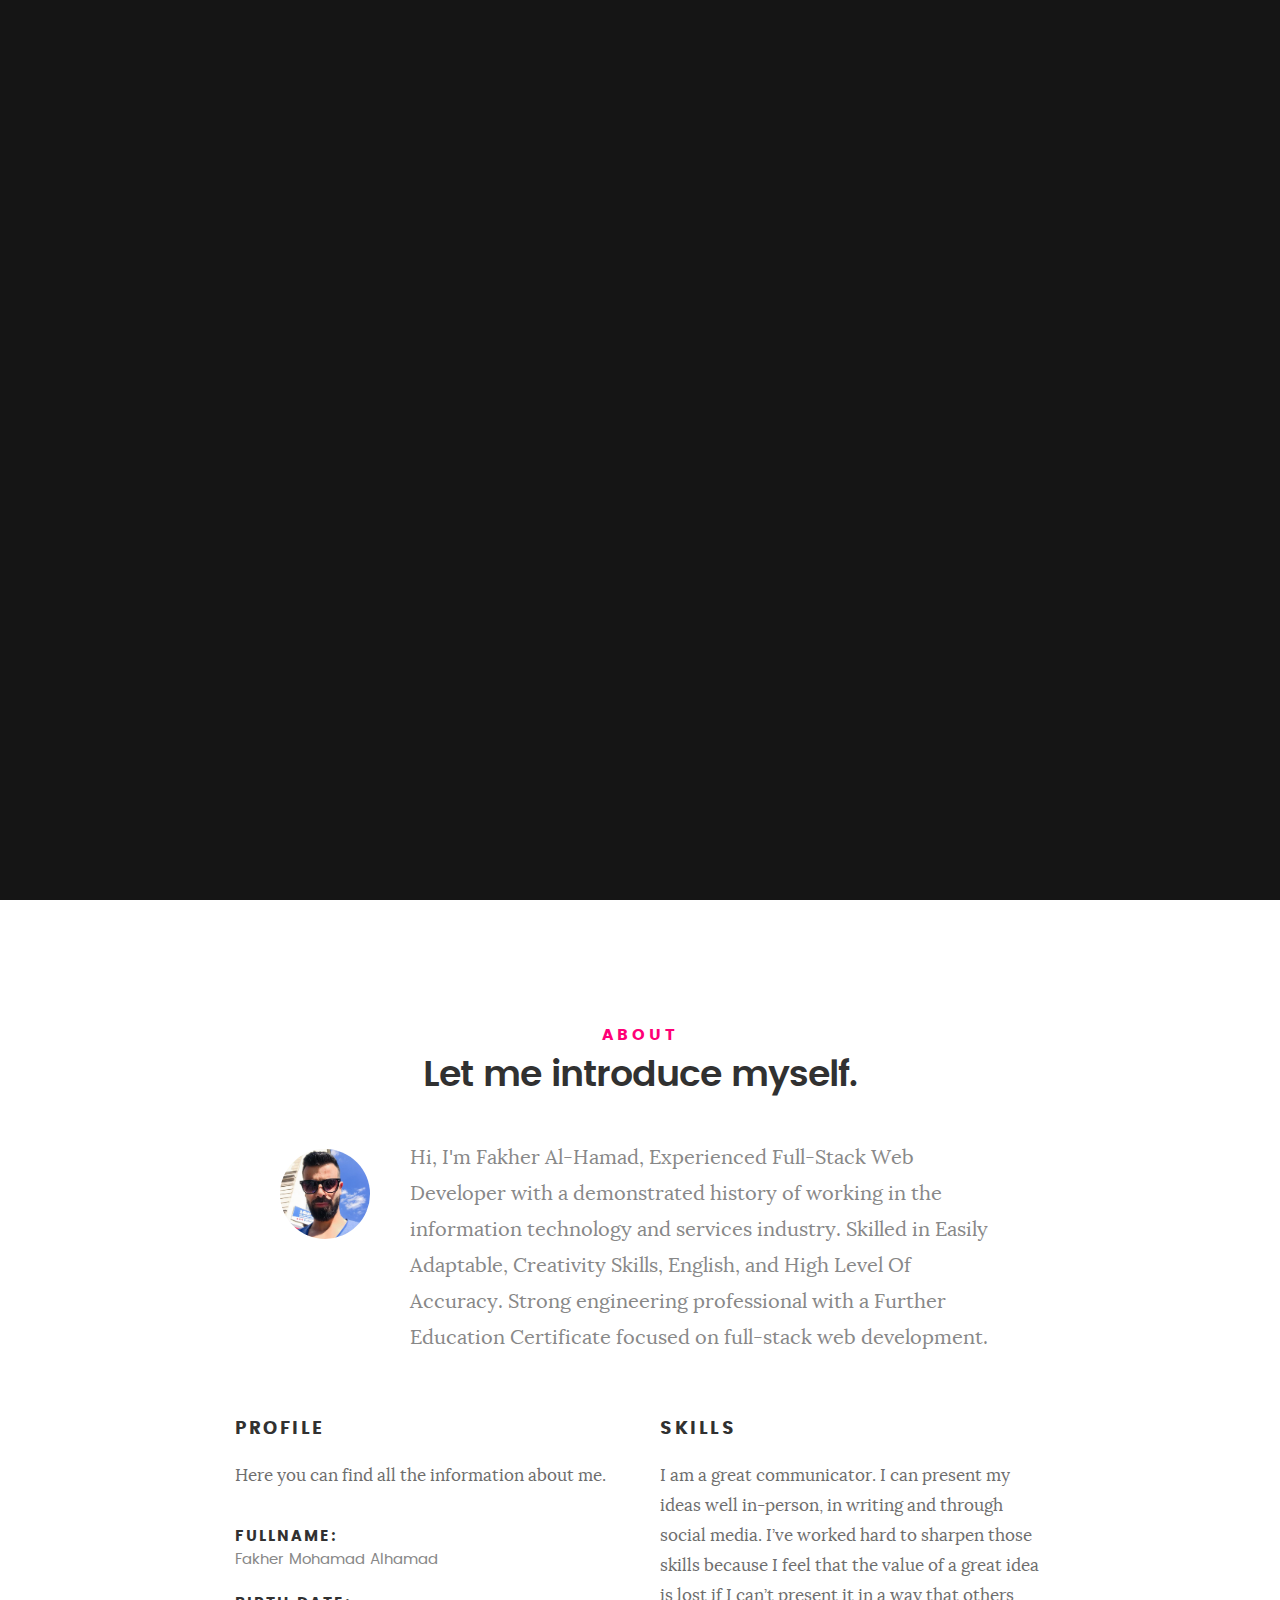
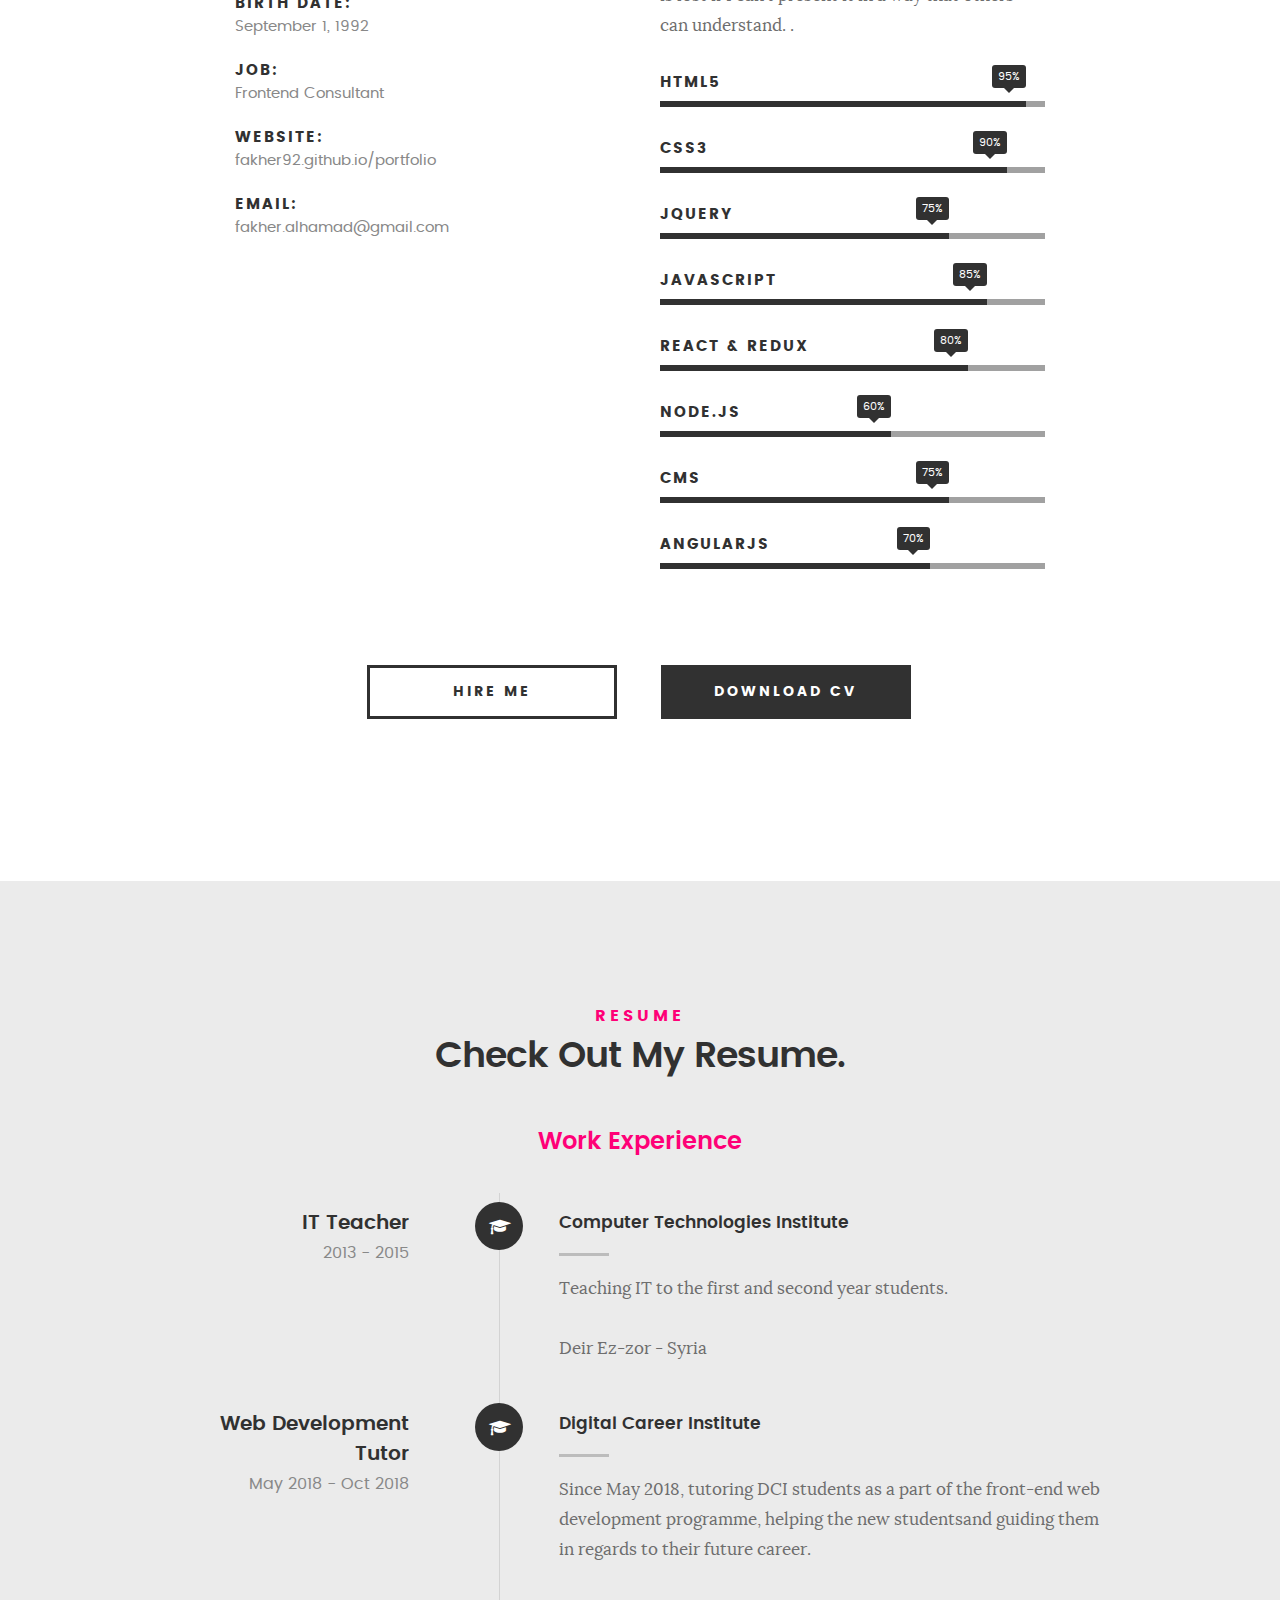
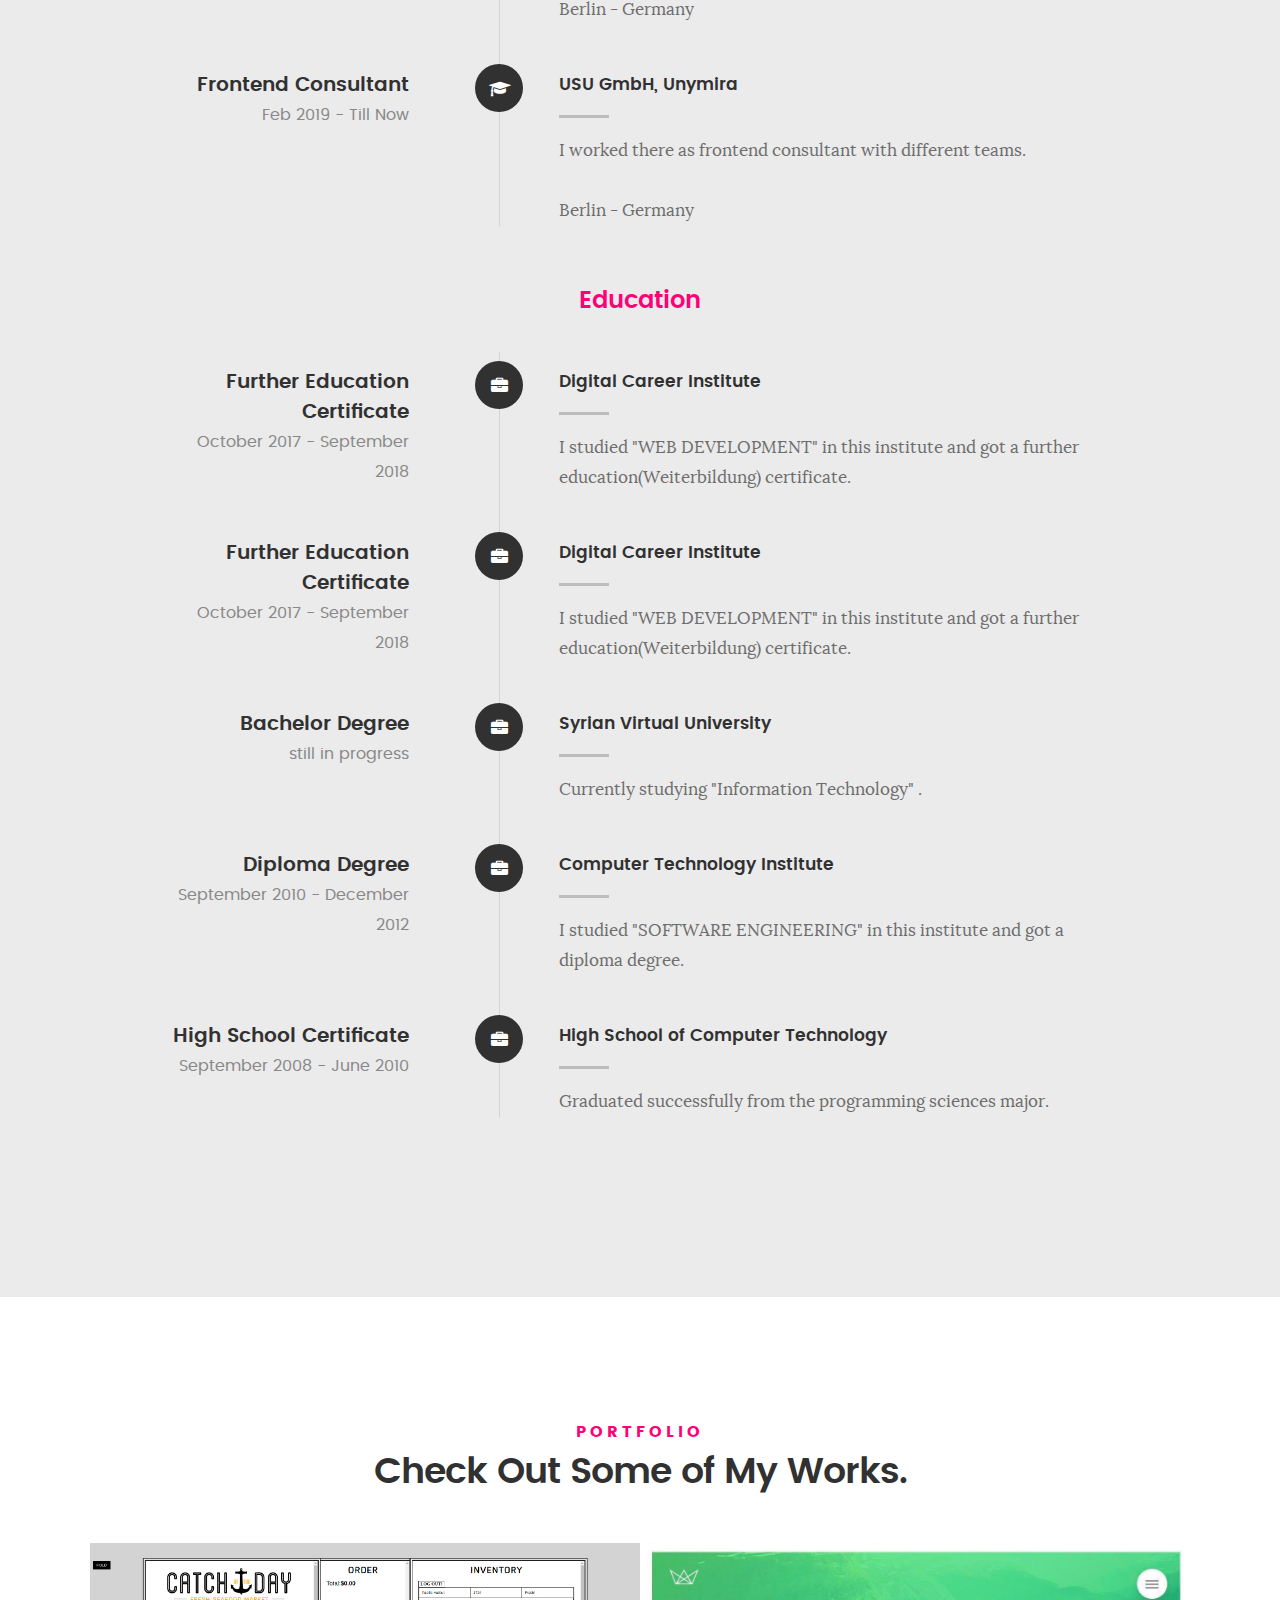
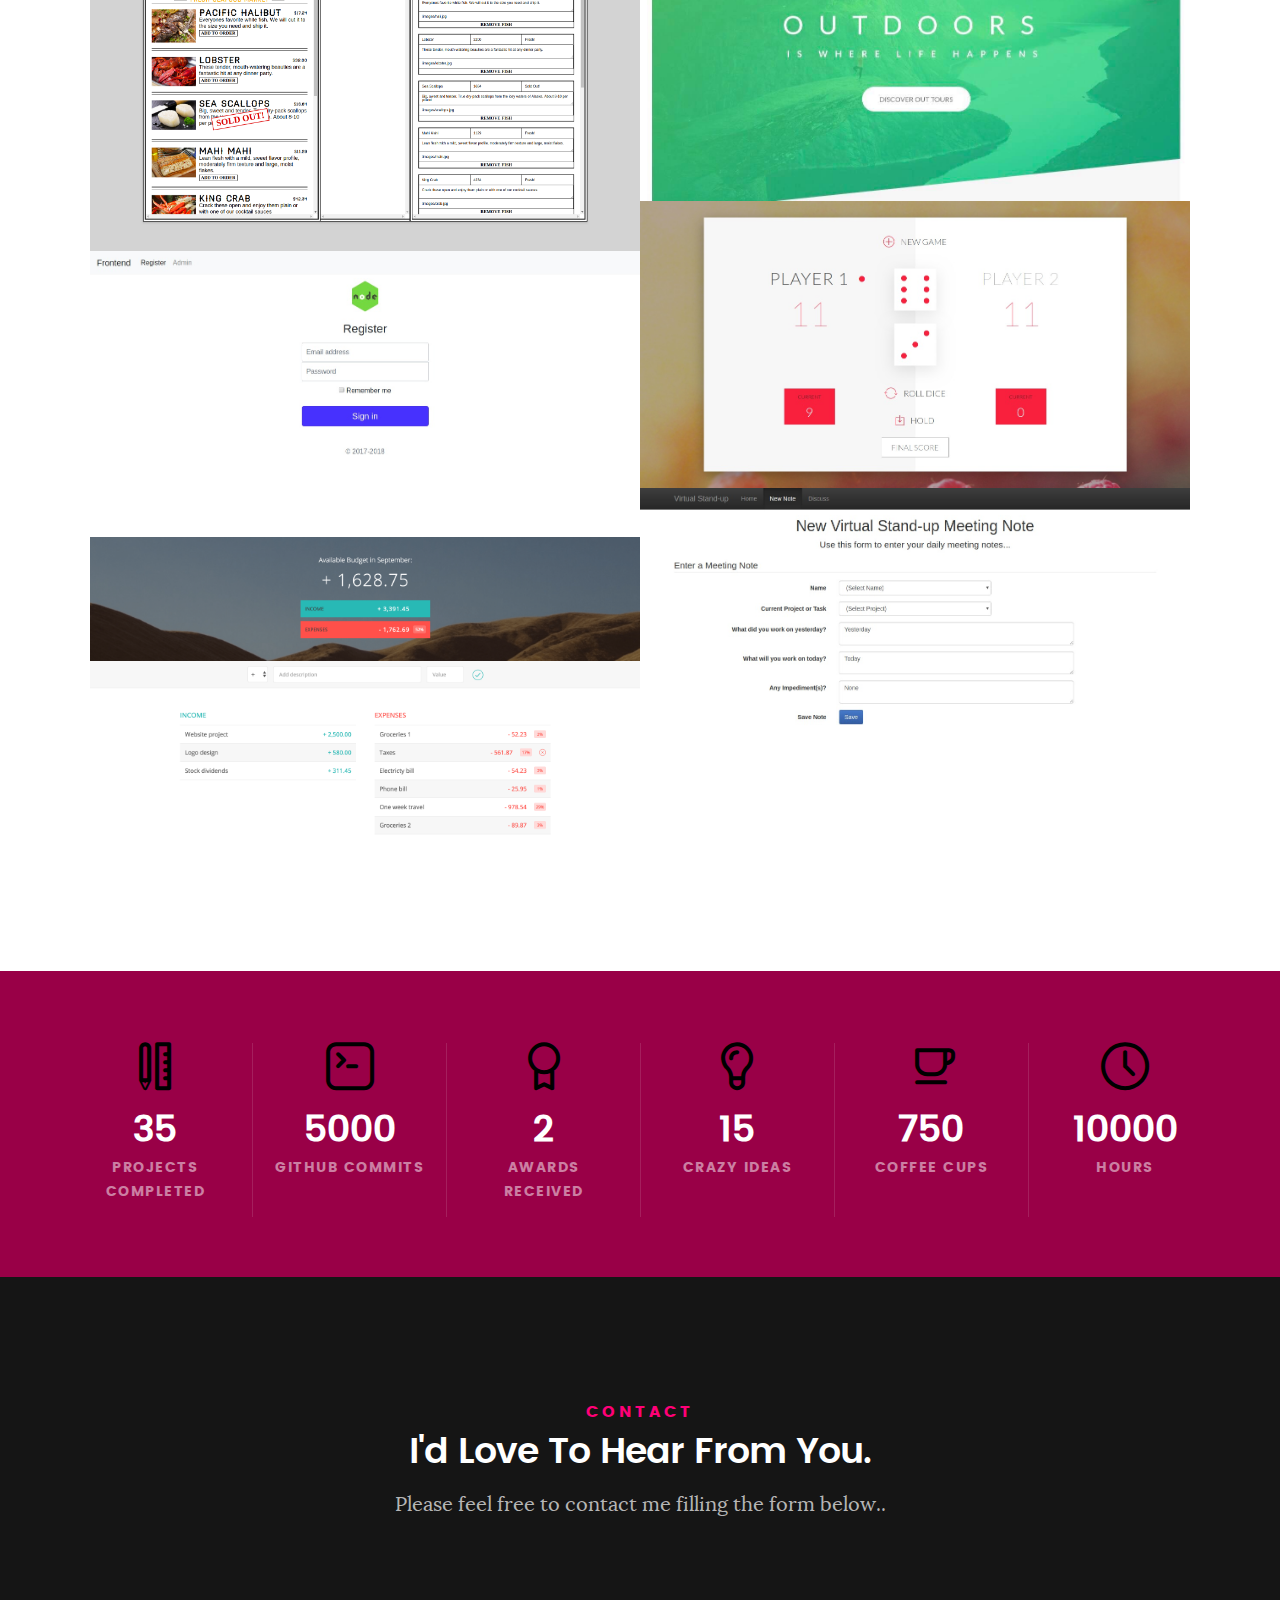
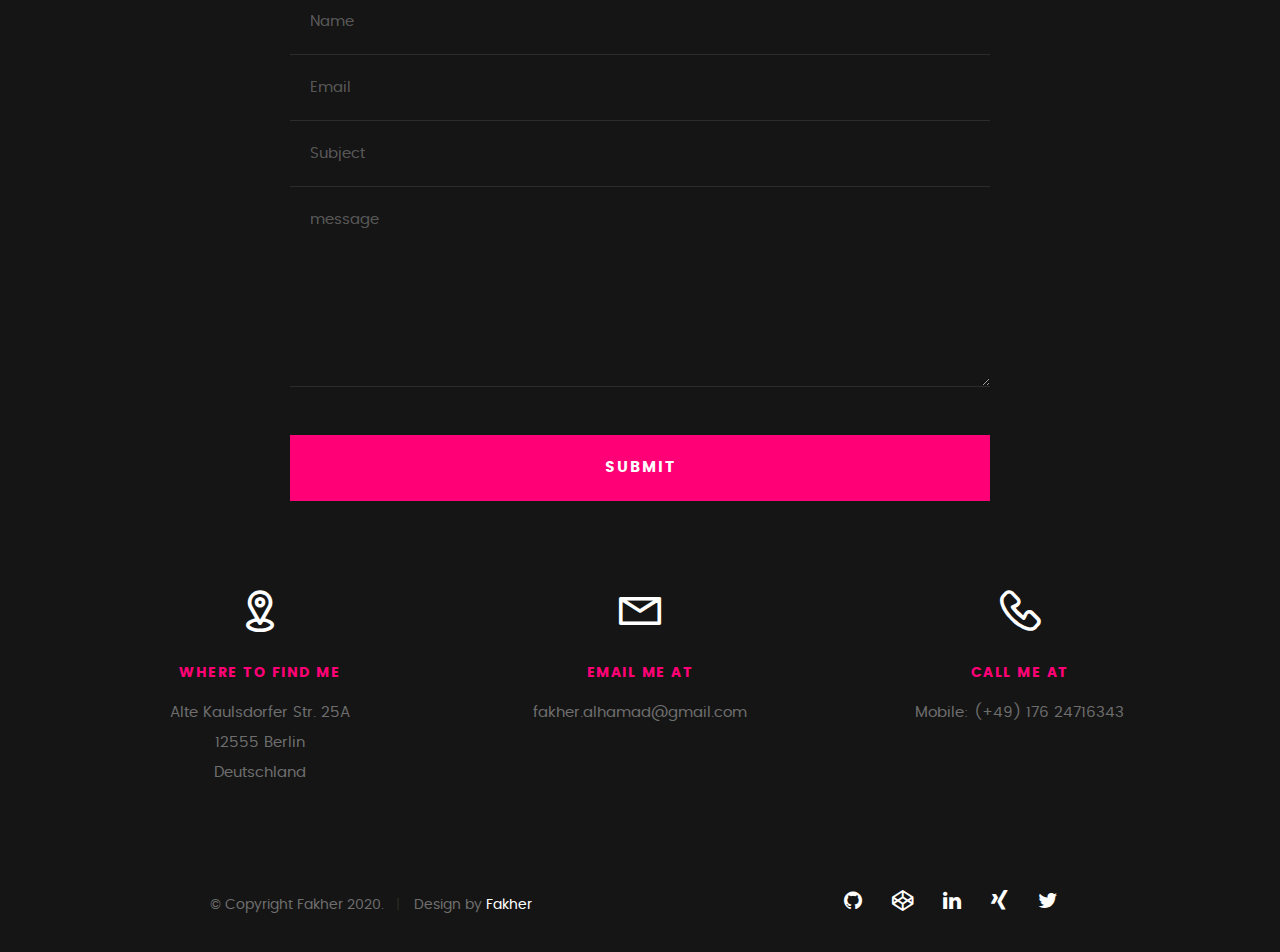
<file: index.html>
<!DOCTYPE html>

<html class="no-js" lang="en">
<!--<![endif]-->

<head>

  <!--- basic page needs
   ================================================== -->
  <meta charset="utf-8">
  <title>Fakher</title>
  <meta name="description" content="">
  <meta name="author" content="">

  <!-- mobile specific metas
   ================================================== -->
  <meta name="viewport" content="width=device-width, initial-scale=1, maximum-scale=1">

  <!-- CSS
   ================================================== -->
  <link rel="stylesheet" href="css/base.css">
  <link rel="stylesheet" href="css/main.css">
  <link rel="stylesheet" href="css/vendor.css">

  <!-- script
   ================================================== -->
  <script src="js/modernizr.js"></script>
  <script src="js/pace.min.js"></script>

  <!-- favicons
	================================================== -->
  <link rel="icon" type="image/png" href="images/favicon.png">

</head>

<body id="top">

  <!-- header 
   ================================================== -->
  <header>
    <div class="row">

      <div class="top-bar">
        <a class="menu-toggle" href="#">
          <span>Menu</span>
        </a>

        <div class="logo">
          <a href="index.html">FAKHER</a>
        </div>

        <nav id="main-nav-wrap">
          <ul class="main-navigation">
            <li class="current">
              <a class="smoothscroll" href="#intro" title="">Home</a>
            </li>
            <li>
              <a class="smoothscroll" href="#about" title="">About</a>
            </li>
            <li>
              <a class="smoothscroll" href="#resume" title="">Resume</a>
            </li>
            <li>
              <a class="smoothscroll" href="#portfolio" title="">Portfolio</a>
            </li>
            <!-- <li>
              <a class="smoothscroll" href="#services" title="">Services</a>
            </li> -->
            <li>
              <a class="smoothscroll" href="#contact" title="">Contact</a>
            </li>
            <!-- <li>
              <a href="styles.html" title="">Style Demo</a>
            </li> -->
          </ul>
        </nav>
      </div>
      <!-- /top-bar -->

    </div>
    <!-- /row -->
  </header>
  <!-- /header -->

  <!-- intro section
   ================================================== -->
  <section id="intro">

    <div class="intro-overlay"></div>

    <div class="intro-content">
      <div class="row">

        <div class="col-twelve">

          <h5>Hello, World!</h5>
          <h1>I'm Fakher Alhamad.</h1>

          <p class="intro-position">
            <span>Full-Stack Web Developer</span>
            <!-- <span>UI/UX Designer</span> -->
          </p>

          <a class="button stroke smoothscroll" href="#about" title="">More About Me</a>

        </div>

      </div>
    </div>
    <!-- /intro-content -->

    <ul class="intro-social">
      <li>
        <a target="_blank" href="https://github.com/fakher92">
          <i class="fa fa-github"></i>
        </a>
      </li>
      <li>
        <a target="_blank" href="https://codepen.io/Fakher">
          <i class="fa fa-codepen"></i>
        </a>
      </li>
      <li>
        <a target="_blank" href="https://www.linkedin.com/in/fakher-alhamad">
          <i class="fa fa-linkedin"></i>
        </a>
      </li>
      <li>
        <a target="_blank" href="https://www.xing.com/profile/fakher_alhamad/cv">
          <i class="fa fa-xing"></i>
        </a>
      </li>
      <li>
        <a target="_blank" href="https://twitter.com/fakher_92">
          <i class="fa fa-twitter"></i>
        </a>
      </li>
    </ul>
    <!-- /intro-social -->

  </section>
  <!-- /intro -->


  <!-- about section
   ================================================== -->
  <section id="about">

    <div class="row section-intro">
      <div class="col-twelve">

        <h5>About</h5>
        <h1>Let me introduce myself.</h1>

        <div class="intro-info">

          <img src="images/fa.jpg" alt="Profile Picture">

          <p class="lead">Hi, I'm Fakher Al-Hamad, Experienced Full-Stack Web Developer with a demonstrated history of working in the information technology and services industry. Skilled in Easily Adaptable, Creativity Skills, English, and High Level Of Accuracy. Strong engineering professional with a Further Education Certificate focused on full-stack web development.</p>
        </div>

      </div>
    </div>
    <!-- /section-intro -->

    <div class="row about-content">

      <div class="col-six tab-full">

        <h3>Profile</h3>
        <p>Here you can find all the information about me.</p>

        <ul class="info-list">
          <li>
            <strong>Fullname:</strong>
            <span>Fakher Mohamad Alhamad</span>
          </li>
          <li>
            <strong>Birth Date:</strong>
            <span>September 1, 1992</span>
          </li>
          <li>
            <strong>Job:</strong>
            <span>Frontend Consultant</span>
          </li>
          <li>
            <strong>Website:</strong>
            <span>fakher92.github.io/portfolio</span>
          </li>
          <li>
            <strong>Email:</strong>
            <span>fakher.alhamad@gmail.com</span>
          </li>

        </ul>
        <!-- /info-list -->

      </div>

      <div class="col-six tab-full">

        <h3>Skills</h3>
        <p>I am a great communicator. I can present my ideas well in-person, in writing and through social media. I’ve
          worked
          hard to sharpen those skills because I feel that the value of a great idea is lost if I can’t present it in a
          way
          that others can understand. .</p>

        <ul class="skill-bars">
          <li>
            <div class="progress percent95">
              <span>95%</span>
            </div>
            <strong>HTML5</strong>
          </li>
          <li>
            <div class="progress percent90">
              <span>90%</span>
            </div>
            <strong>CSS3</strong>
          </li>
          <li>
            <div class="progress percent75">
              <span>75%</span>
            </div>
            <strong>JQuery</strong>
          </li>
          <li>
            <div class="progress percent85">
              <span>85%</span>
            </div>
            <strong>JAVASCRIPT</strong>
          </li>
          <li>
            <div class="progress percent80">
              <span>80%</span>
            </div>
            <strong>REACT & Redux</strong>
          </li>
          <li>
            <div class="progress percent60">
              <span>60%</span>
            </div>
            <strong>NODE.JS</strong>
          </li>
          <li>
            <div class="progress percent75">
              <span>75%</span>
            </div>
            <strong>CMS</strong>
					</li>
					<li>
            <div class="progress percent70">
              <span>70%</span>
            </div>
            <strong>AngularJS</strong>
          </li>

        </ul>
        <!-- /skill-bars -->

      </div>

    </div>

    <div class="row button-section">
      <div class="col-twelve">
        <a href="#contact" title="Hire Me" class="button stroke smoothscroll">Hire Me</a>
        <a href="images/fakher-cv.pdf" title="Download CV" class="button button-primary" target="_blank" download>Download
          CV
        </a>
      </div>
    </div>

  </section>
  <!-- /process-->


  <!-- resume Section
   ================================================== -->
  <section id="resume" class="grey-section">

    <div class="row section-intro">
      <div class="col-twelve">

        <h5>Resume</h5>
        <h1>Check Out My Resume.</h1>

        <!-- <p class="lead">Lorem ipsum Do commodo in proident enim in dolor cupidatat adipisicing dolore officia nisi aliqua incididunt Ut veniam
          lorem ipsum Consectetur ut in in eu do.</p> -->

      </div>
    </div>
    <!-- /section-intro-->

    <div class="row resume-timeline">

      <div class="col-twelve resume-header">

        <h2>Work Experience</h2>

      </div>
      <!-- /resume-header -->

      <div class="col-twelve">

        <div class="timeline-wrap">

          <div class="timeline-block">

            <div class="timeline-ico">
              <i class="fa fa-graduation-cap"></i>
            </div>

            <div class="timeline-header">
              <h3>IT Teacher</h3>
              <p>2013 - 2015</p>
            </div>

            <div class="timeline-content">
              <h4>Computer Technologies Institute</h4>
              <p>Teaching IT to the first and second year students.</p>
              <p>Deir Ez-zor - Syria</p>
            </div>

          </div>
          <!-- /timeline-block -->

          <div class="timeline-block">

            <div class="timeline-ico">
              <i class="fa fa-graduation-cap"></i>
            </div>

            <div class="timeline-header">
              <h3>Web Development Tutor</h3>
              <p>May 2018 - Oct 2018</p>
            </div>

            <div class="timeline-content">
              <h4>Digital Career Institute</h4>
              <p>Since May 2018, tutoring DCI students as a part of the front-end web development programme, helping
                the
                new studentsand guiding them in regards to their future career.</p>
              <p>Berlin - Germany</p>
            </div>

          </div>
					<!-- /timeline-block -->
					
					<div class="timeline-block">

            <div class="timeline-ico">
              <i class="fa fa-graduation-cap"></i>
            </div>

            <div class="timeline-header">
              <h3>Frontend Consultant</h3>
              <p>Feb 2019 - Till Now</p>
            </div>

            <div class="timeline-content">
              <h4>USU GmbH, Unymira</h4>
              <p>I worked there as frontend consultant with different teams.</p>
              <p>Berlin - Germany</p>
            </div>

          </div>
          <!-- /timeline-block -->

        </div>
        <!-- /timeline-wrap -->

      </div>
      <!-- /col-twelve -->

    </div>
    <!-- /resume-timeline -->

    <div class="row resume-timeline">

      <div class="col-twelve resume-header">

        <h2>Education</h2>

      </div>
      <!-- /resume-header -->

      <div class="col-twelve">

        <div class="timeline-wrap">
          
          <div class="timeline-block">


            <div class="timeline-ico">

              <i class="fa fa-briefcase"></i>

            </div>



            <div class="timeline-header">

              <h3>Further Education Certificate</h3>

              <p>October 2017 - September 2018</p>

            </div>



            <div class="timeline-content">

              <h4>Digital Career Institute</h4>

              <p>I studied "WEB DEVELOPMENT" in this institute and got a further education(Weiterbildung) certificate.</p>

            </div>



          </div>

          <!-- /timeline-block -->

          <div class="timeline-block">

            <div class="timeline-ico">
              <i class="fa fa-briefcase"></i>
            </div>

            <div class="timeline-header">
              <h3>Further Education Certificate</h3>
              <p>October 2017 - September 2018</p>
            </div>

            <div class="timeline-content">
              <h4>Digital Career Institute</h4>
              <p>I studied "WEB DEVELOPMENT" in this institute and got a further education(Weiterbildung) certificate.</p>
            </div>

          </div>
          <!-- /timeline-block -->

          <div class="timeline-block">

            <div class="timeline-ico">
              <i class="fa fa-briefcase"></i>
            </div>

            <div class="timeline-header">
              <h3>Bachelor Degree</h3>
              <p>still in progress</p>
            </div>

            <div class="timeline-content">
              <h4>Syrian Virtual University</h4>
              <p>Currently studying "Information Technology" .
              </p>
            </div>

          </div>
          <!-- /timeline-block -->

          <div class="timeline-block">

            <div class="timeline-ico">
              <i class="fa fa-briefcase"></i>
            </div>

            <div class="timeline-header">
              <h3>Diploma Degree</h3>
              <p>September 2010 - December 2012</p>
            </div>

            <div class="timeline-content">
              <h4>Computer Technology Institute</h4>
              <p>I studied "SOFTWARE ENGINEERING" in this institute and got a diploma degree.</p>
            </div>

          </div>
          <!-- /timeline-block -->

          <div class="timeline-block">

            <div class="timeline-ico">
              <i class="fa fa-briefcase"></i>
            </div>

            <div class="timeline-header">
              <h3>High School Certificate</h3>
              <p>September 2008 - June 2010</p>
            </div>

            <div class="timeline-content">
              <h4>High School of Computer Technology</h4>
              <p>Graduated successfully from the programming sciences major.</p>
            </div>

          </div>
          <!-- /timeline-block -->

        </div>
        <!-- /timeline-wrap -->

      </div>
      <!-- /col-twelve -->

    </div>
    <!-- /resume-timeline -->

  </section>
  <!-- /features -->


  <!-- Portfolio Section
   ================================================== -->
  <section id="portfolio">

    <div class="row section-intro">
      <div class="col-twelve">

        <h5>Portfolio</h5>
        <h1>Check Out Some of My Works.</h1>

        <!-- <p class="lead">Lorem ipsum Do commodo in proident enim in dolor cupidatat adipisicing dolore officia nisi aliqua incididunt Ut veniam
          lorem ipsum Consectetur ut in in eu do.</p> -->

      </div>
    </div>
    <!-- /section-intro-->

    <div class="row portfolio-content">

      <div class="col-twelve">

        <!-- portfolio-wrapper -->
        <div id="folio-wrapper" class="block-1-2 block-mob-full stack">

          <div class="bgrid folio-item">
            <div class="item-wrap">
              <img src="images/portfolio/seafood.png" alt="Seafood">
              <a href="#modal-01" class="overlay">
                <div class="folio-item-table">
                  <div class="folio-item-cell">
                    <h3 class="folio-title">Seafood</h3>
                    <span class="folio-types">
                      Fresh Seafood Market
                    </span>
                  </div>
                </div>
              </a>
            </div>
          </div>
          <!-- /folio-item -->

          <div class="bgrid folio-item">
            <div class="item-wrap">
              <img src="images/portfolio/natours.jpg" alt="Natours">
              <a href="#modal-03" class="overlay">
                <div class="folio-item-table">
                  <div class="folio-item-cell">
                    <h3 class="folio-title">Natours</h3>
                    <span class="folio-types">
                      Booking Website Template
                    </span>
                  </div>
                </div>
              </a>
            </div>
          </div>
          <!-- /folio-item -->

          <div class="bgrid folio-item">
            <div class="item-wrap">
              <img src="images/portfolio/4-DOM-Pig-Game.jpg" alt="4-DOM-Pig-Game">
              <a href="#modal-02" class="overlay">
                <div class="folio-item-table">
                  <div class="folio-item-cell">
                    <h3 class="folio-title">4-DOM-Pig-Game</h3>
                    <span class="folio-types">
                      Roll Dice
                    </span>
                  </div>
                </div>
              </a>
            </div>
          </div>
          <!-- /folio-item -->

          <div class="bgrid folio-item">
            <div class="item-wrap">
              <img src="images/portfolio/express-email-form.jpg" alt="express-email-form">
              <a href="#modal-04" class="overlay">
                <div class="folio-item-table">
                  <div class="folio-item-cell">
                    <h3 class="folio-title">Express-Email-Form</h3>
                    <span class="folio-types">
                      E-mail Users Verification
                    </span>
                  </div>
                </div>
              </a>
            </div>
          </div>
          <!-- /folio-item -->

          <div class="bgrid folio-item">
            <div class="item-wrap">
              <img src="images/portfolio/virtual stand-up.jpg" alt="virtual stand-up">
              <a href="#modal-05" class="overlay">
                <div class="folio-item-table">
                  <div class="folio-item-cell">
                    <h3 class="folio-title">Virtual Stand-up Meeting Notes
                    </h3>
                    <span class="folio-types">
                      form to enter your daily meeting notes...
                    </span>
                  </div>
                </div>
              </a>
            </div>
          </div>
          <!-- /folio-item -->

          <div class="bgrid folio-item">
            <div class="item-wrap">
              <img src="images/portfolio/budgety.png" alt="Budgety">
              <a href="#modal-06" class="overlay">
                <div class="folio-item-table">
                  <div class="folio-item-cell">
                    <h3 class="folio-title">Budgety</h3>
                    <span class="folio-types">
                      to calculate income and expenses each month
                    </span>
                  </div>
                </div>
              </a>
            </div>
          </div>
          <!-- /folio-item -->

          <!-- modal popups - begin
	            ============================================================= -->
          <div id="modal-01" class="popup-modal slider mfp-hide">

            <div class="media">
              <img src="images/portfolio/modals/seafood.png" alt="" />
            </div>

            <div class="description-box">
              <h4>Seafood</h4>
              <p>A React store that sells fish.</p>

              <div class="categories">Web Development</div>
            </div>

            <div class="link-box">
              <a href="https://github.com/fakher92/catch-of-the-day" target="_blank">Details</a>
              <a href="#" class="popup-modal-dismiss">Close</a>
            </div>

          </div>
          <!-- /modal-01 -->

          <div id="modal-02" class="popup-modal slider mfp-hide">
            <div id="modal-03" class="popup-modal slider mfp-hide">
  
              <div class="media">
                <img src="images/portfolio/modals/natours.jpg" alt="" />
              </div>
  
              <div class="description-box">
                <h4>Natours</h4>
                <p>Booking Website Template</p>
  
                <div class="categories">Web Development</div>
              </div>
  
              <div class="link-box">
                <a href="https://github.com/fakher92/natours" target="_blank">Details</a>
                <a href="#" class="popup-modal-dismiss">Close</a>
              </div>
  
            </div>
            <!-- /modal-03 -->

            <div class="media">
              <img src="images/portfolio/modals/4-DOM-Pig-Game.jpg" alt="" />
            </div>

            <div class="description-box">
              <h4>4-DOM-Pig-Game</h4>
              <p>GAME RULES: The game has 2 players, playing in rounds In each turn, a player rolls a dice as many
                times
                as he whishes. Each result get added to his ROUND score BUT, if the player rolls a 1, all his ROUND
                score
                gets lost. After that, it's the next player's turn The player can choose to 'Hold', which means that
                his
                ROUND score gets added to his GLOBAL score. After that, it's the next player's turn The first player to
                reach
                the final score wins the game</p>

              <div class="categories">Web Game</div>
            </div>

            <div class="link-box">
              <a href="https://github.com/fakher92/4-DOM-Pig-Game" target="_blank">Details</a>
              <a href="#" class="popup-modal-dismiss">Close</a>
            </div>

          </div>
          <!-- /modal-02 -->


          <div id="modal-04" class="popup-modal slider mfp-hide">

            <div class="media">
              <img src="images/portfolio/modals/express-email-form.jpg" alt="" />
            </div>

            <div class="description-box">
              <h4>Express-Email-Form</h4>
              <p>E-mail Users Verification to make Two lists for confirmed & unconfirmed emails users.</p>

              <div class="categories">Web Development</div>
            </div>

            <div class="link-box">
              <a href="https://github.com/fakher92/express-email-form" target="_blank">Details</a>
              <a href="#" class="popup-modal-dismiss">Close</a>
            </div>

          </div>
          <!-- /modal-04 -->

          <div id="modal-05" class="popup-modal slider mfp-hide">

            <div class="media">
              <img src="images/portfolio/modals/virtual stand-up.jpg" alt="" />
            </div>

            <div class="description-box">
              <h4>Virtual Stand-up Meeting Notes</h4>
              <p>Use this form to enter your daily meeting notes and you can filter your notes</p>

              <div class="categories">Web Development</div>
            </div>

            <div class="link-box">
              <a href="https://github.com/fakher92/virtual-stand-up-meeting-notes" target="_blank">Details</a>
              <a href="#" class="popup-modal-dismiss">Close</a>
            </div>

          </div>
          <!-- /modal-05 -->

          <div id="modal-06" class="popup-modal slider mfp-hide">

            <div class="media">
              <img src="images/portfolio/modals/budgety.png" alt="" />
            </div>

            <div class="description-box">
              <h4>Budgety</h4>
              <p>This Website is useful for calculating your income and expenses each month.</p>

              <div class="categories">Web Development</div>
            </div>

            <div class="link-box">
              <a href="https://github.com/fakher92/budgety" target="_blank">Details</a>
              <a href="#" class="popup-modal-dismiss">Close</a>
            </div>

          </div>
          <!-- /modal-06 -->


          <!-- modal popups - end
	            ============================================================= -->

        </div>
        <!-- /portfolio-wrapper -->

      </div>
      <!-- /twelve -->

    </div>
    <!-- /portfolio-content -->

  </section>
  <!-- /portfolio -->

  <section id="stats" class="count-up">

    <div class="row">
      <div class="col-twelve">

        <div class="block-1-6 block-s-1-3 block-tab-1-2 block-mob-full stats-list">

          <div class="bgrid stat">

            <div class="icon-part">
              <i class="icon-pencil-ruler"></i>
            </div>

            <h3 class="stat-count">
              35
            </h3>

            <h5 class="stat-title">
              Projects Completed
            </h5>

          </div>
          <!-- /stat -->

          <div class="bgrid stat">

            <div class="icon-part">
              <i class="icon-terminal"></i>
            </div>

            <h3 class="stat-count">
              5000
            </h3>

            <h5 class="stat-title">
              Github Commits
            </h5>

          </div>
          <!-- /stat -->

          <div class="bgrid stat">

            <div class="icon-part">
              <i class="icon-badge"></i>
            </div>

            <h3 class="stat-count">
              2
            </h3>

            <h5 class="stat-title">
              Awards Received
            </h5>

          </div>
          <!-- /stat -->

          <div class="bgrid stat">

            <div class="icon-part">
              <i class="icon-light-bulb"></i>
            </div>

            <h3 class="stat-count">
              15
            </h3>

            <h5 class="stat-title">
              Crazy Ideas
            </h5>

          </div>
          <!-- /stat -->

          <div class="bgrid stat">

            <div class="icon-part">
              <i class="icon-cup"></i>
            </div>

            <h3 class="stat-count">
              750
            </h3>

            <h5 class="stat-title">
              Coffee Cups
            </h5>

          </div>
          <!-- /stat -->

          <div class="bgrid stat">

            <div class="icon-part">
              <i class="icon-clock"></i>
            </div>

            <h3 class="stat-count">
              10000
            </h3>

            <h5 class="stat-title">
              Hours
            </h5>

          </div>
          <!-- /stat -->

        </div>
        <!-- /stats-list -->

      </div>
      <!-- /twelve -->
    </div>
    <!-- /row -->

  </section>
  <!-- /stats -->


  <!-- contact
   ================================================== -->
  <section id="contact">

    <div class="row section-intro">
      <div class="col-twelve">

        <h5>Contact</h5>
        <h1>I'd Love To Hear From You.</h1>

        <p class="lead">Please feel free to contact me filling the form below..</p>

      </div>
    </div>
    <!-- /section-intro -->

    <div class="row contact-form">

      <div class="col-twelve">

        <!-- form -->
        <form name="contactForm" id="contactForm" method="post" action="">
          <fieldset>

            <div class="form-field">
              <input name="contactName" type="text" id="contactName" placeholder="Name" value="" minlength="2" required="">
            </div>
            <div class="form-field">
              <input name="contactEmail" type="email" id="contactEmail" placeholder="Email" value="" required="">
            </div>
            <div class="form-field">
              <input name="contactSubject" type="text" id="contactSubject" placeholder="Subject" value="">
            </div>
            <div class="form-field">
              <textarea name="contactMessage" id="contactMessage" placeholder="message" rows="10" cols="50" required=""></textarea>
            </div>
            <div class="form-field">
              <button class="submitform">Submit</button>
              <div id="submit-loader">
                <div class="text-loader">Sending...</div>
                <div class="s-loader">
                  <div class="bounce1"></div>
                  <div class="bounce2"></div>
                  <div class="bounce3"></div>
                </div>
              </div>
            </div>

          </fieldset>
        </form>
        <!-- Form End -->

        <!-- contact-warning -->
        <div id="message-warning">
        </div>
        <!-- contact-success -->
        <div id="message-success">
          <i class="fa fa-check"></i>Your message was sent, thank you!
          <br>
        </div>

      </div>
      <!-- /col-twelve -->

    </div>
    <!-- /contact-form -->

    <div class="row contact-info">

      <div class="col-four tab-full">

        <div class="icon">
          <i class="icon-pin"></i>
        </div>

        <h5>Where to find me</h5>

        <p>
          Alte Kaulsdorfer Str. 25A
          <br> 12555 Berlin
          <br> Deutschland
        </p>

      </div>

      <div class="col-four tab-full collapse">

        <div class="icon">
          <i class="icon-mail"></i>
        </div>

        <h5>Email Me At</h5>

        <p>fakher.alhamad@gmail.com</p>

      </div>

      <div class="col-four tab-full">

        <div class="icon">
          <i class="icon-phone"></i>
        </div>

        <h5>Call Me At</h5>

        <p>Mobile: (+49) 176 24716343</p>

      </div>

    </div>
    <!-- /contact-info -->

  </section>
  <!-- /contact -->


  <!-- footer
   ================================================== -->

  <footer>
    <div class="row">

      <div class="col-six tab-full pull-right social">

        <ul class="footer-social">
          <li>
	    <a target="_blank" href="https://github.com/fakher92">
              <i class="fa fa-github"></i>
            </a>
          </li>
          <li>
            <a target="_blank" href="https://codepen.io/Fakher">
              <i class="fa fa-codepen"></i>
            </a>
          </li>
          <li>
            <a target="_blank" href="https://www.linkedin.com/in/fakher-alhamad">
              <i class="fa fa-linkedin"></i>
            </a>
          </li>
          <li>
            <a target="_blank" href="https://www.xing.com/profile/fakher_alhamad/cv">
              <i class="fa fa-xing"></i>
            </a>
          </li>
          <li>
            <a target="_blank" href="https://twitter.com/fakher_92">
              <i class="fa fa-twitter"></i>
            </a>
          </li>
        </ul>

      </div>

      <div class="col-six tab-full">
        <div class="copyright">
          <span>© Copyright Fakher 2020.</span>
          <span>Design by
            <a href="#">Fakher</a>
          </span>
        </div>
      </div>

      <div id="go-top">
        <a class="smoothscroll" title="Back to Top" href="#top">
          <i class="fa fa-long-arrow-up"></i>
        </a>
      </div>

    </div>
    <!-- /row -->
  </footer>

  <div id="preloader">
    <div id="loader"></div>
  </div>

  <!-- Java Script
   ================================================== -->
  <script src="js/jquery-2.1.3.min.js"></script>
  <script src="js/plugins.js"></script>
  <script src="js/main.js"></script>

</body>

</html>
</file>
<file: css/base.css>
/**
 * =================================================================== 
 *
 *  Kards v1.0 Base Stylesheet
 *  url: styleshout.com
 *  03-01-2016
 *  ------------------------------------------------------------------
 *  TOC:
 *  01. reset
 *  02. basic/base setup styles
 *  03. grid
 *  04. MISC
 *
 * =================================================================== 
 */

/** 
 * ===================================================================
 * 01. reset - normalize.css v3.0.2 | MIT License | git.io/normalize
 *
 * ------------------------------------------------------------------- 
 */
html {
	font-family: sans-serif;
	-ms-text-size-adjust: 100%;
	-webkit-text-size-adjust: 100%;
}

body {
	margin: 0;
}

article,
aside,
details,
figcaption,
figure,
footer,
header,
hgroup,
main,
menu,
nav,
section,
summary {
	display: block;
}

audio,
canvas,
progress,
video {
	display: inline-block;
	vertical-align: baseline;
}

audio:not([controls]) {
	display: none;
	height: 0;
}

[hidden],
template {
	display: none;
}

a {
	background: transparent;
}

a:active,
a:hover {
	outline: 0;
}

abbr[title] {
	border-bottom: 1px dotted;
}

b,
strong {
	font-weight: bold;
}

dfn {
	font-style: italic;
}

h1 {
	font-size: 2em;
	margin: 0.67em 0;
}

mark {
	background: #ff0;
	color: #000;
}

small {
	font-size: 80%;
}

sub,
sup {
	font-size: 75%;
	line-height: 0;
	position: relative;
	vertical-align: baseline;
}

sup {
	top: -0.5em;
}

sub {
	bottom: -0.25em;
}

img {
	border: 0;
}

svg:not(:root) {
	overflow: hidden;
}

figure {
	margin: 1em 40px;
}

hr {
	-moz-box-sizing: content-box;
	box-sizing: content-box;
	height: 0;
}

pre {
	overflow: auto;
}

code,
kbd,
pre,
samp {
	font-family: monospace, monospace;
	font-size: 1em;
}

button,
input,
optgroup,
select,
textarea {
	color: inherit;
	font: inherit;
	margin: 0;
}

button {
	overflow: visible;
}

button,
select {
	text-transform: none;
}

button,
html input[type="button"],
input[type="reset"],
input[type="submit"] {
	-webkit-appearance: button;
	cursor: pointer;
}

button[disabled],
html input[disabled] {
	cursor: default;
}

button::-moz-focus-inner,
input::-moz-focus-inner {
	border: 0;
	padding: 0;
}

input {
	line-height: normal;
}

input[type="checkbox"],
input[type="radio"] {
	box-sizing: border-box;
	padding: 0;
}

input[type="number"]::-webkit-inner-spin-button,
input[type="number"]::-webkit-outer-spin-button {
	height: auto;
}

input[type="search"] {
	-webkit-appearance: textfield;
	-moz-box-sizing: content-box;
	-webkit-box-sizing: content-box;
	box-sizing: content-box;
}

input[type="search"]::-webkit-search-cancel-button,
input[type="search"]::-webkit-search-decoration {
	-webkit-appearance: none;
}

fieldset {
	border: 1px solid #c0c0c0;
	margin: 0 2px;
	padding: 0.35em 0.625em 0.75em;
}

legend {
	border: 0;
	padding: 0;
}

textarea {
	overflow: auto;
}

optgroup {
	font-weight: bold;
}

table {
	border-collapse: collapse;
	border-spacing: 0;
}

td,
th {
	padding: 0;
}

/** 
 * ===================================================================
 * 02. basic/base setup styles - (_basic.scss)
 *
 * ------------------------------------------------------------------- 
 */
html {
	font-size: 62.5%;
	box-sizing: border-box;
}

*,
*::before,
*::after {
	box-sizing: inherit;
}

body {
	font-weight: normal;
	line-height: 1;
	text-rendering: optimizeLegibility;
	word-wrap: break-word;
	-webkit-overflow-scrolling: touch;
	-webkit-text-size-adjust: none;
}

body,
input,
button {
	-moz-osx-font-smoothing: grayscale;
	-webkit-font-smoothing: antialiased;
}

/**
 * Media - (_basic.scss)
 * ------------------------------------------------------------------- 
 */
img,
video {
	max-width: 100%;
	height: auto;
}

/**
 * Typography resets - (_basic.scss)
 * ------------------------------------------------------------------- 
 */
div,
dl,
dt,
dd,
ul,
ol,
li,
h1,
h2,
h3,
h4,
h5,
h6,
pre,
form,
p,
blockquote,
th,
td {
	margin: 0;
	padding: 0;
}

h1,
h2,
h3,
h4,
h5,
h6 {
	-webkit-font-variant-ligatures: common-ligatures;
	-moz-font-variant-ligatures: common-ligatures;
	font-variant-ligatures: common-ligatures;
	text-rendering: optimizeLegibility;
}

em,
i {
	font-style: italic;
	line-height: inherit;
}

strong,
b {
	font-weight: bold;
	line-height: inherit;
}

small {
	font-size: 60%;
	line-height: inherit;
}

ol,
ul {
	list-style: none;
}

li {
	display: block;
}

/**
 * links - (_basic.scss)
 * ------------------------------------------------------------------- 
 */
a {
	text-decoration: none;
	line-height: inherit;
}

a img {
	border: none;
}

/**
 * inputs - (_basic.scss)
 * ------------------------------------------------------------------- 
 */
fieldset {
	margin: 0;
	padding: 0;
}

input[type="email"],
input[type="number"],
input[type="search"],
input[type="text"],
input[type="tel"],
input[type="url"],
input[type="password"],
textarea {
	-webkit-appearance: none;
	-moz-appearance: none;
	-ms-appearance: none;
	-o-appearance: none;
	appearance: none;
}

/** 
 * ===================================================================
 * 03. grid - (_grid.scss)
 *
 * ------------------------------------------------------------------- 
 */
.row {
	width: 94%;
	max-width: 1140px;
	margin: 0 auto;
}

.row:before,
.row:after {
	content: "";
	display: table;
}

.row:after {
	clear: both;
}

.row .row {
	width: auto;
	max-width: none;
	margin-left: -20px;
	margin-right: -20px;
}

[class*="col-"],
.bgrid {
	float: left;
}

[class*="col-"] + [class*="col-"].end {
	float: right;
}

[class*="col-"] {
	padding: 0 20px;
}

.col-one {
	width: 8.33333%;
}

.col-two,
.col-1-6 {
	width: 16.66667%;
}

.col-three,
.col-1-4 {
	width: 25%;
}

.col-four,
.col-1-3 {
	width: 33.33333%;
}

.col-five {
	width: 41.66667%;
}

.col-six,
.col-1-2 {
	width: 50%;
}

.col-seven {
	width: 58.33333%;
}

.col-eight,
.col-2-3 {
	width: 66.66667%;
}

.col-nine,
.col-3-4 {
	width: 75%;
}

.col-ten,
.col-5-6 {
	width: 83.33333%;
}

.col-eleven {
	width: 91.66667%;
}

.col-twelve,
.col-full {
	width: 100%;
}

/**
 * small screens - (_grid.scss)
 * --------------------------------------------------------------- 
 */
@media screen and (max-width:1024px) {
	.row .row {
		margin-left: -18px;
		margin-right: -18px;
	}

	[class*="col-"] {
		padding: 0 18px;
	}

}

/**
 * tablets - (_grid.scss)
 * --------------------------------------------------------------- 
 */
@media screen and (max-width:768px) {
	.row {
		width: auto;
		padding-left: 30px;
		padding-right: 30px;
	}

	.row .row {
		padding-left: 0;
		padding-right: 0;
		margin-left: -15px;
		margin-right: -15px;
	}

	[class*="col-"] {
		padding: 0 15px;
	}

	.tab-1-4 {
		width: 25%;
	}

	.tab-1-3 {
		width: 33.33333%;
	}

	.tab-1-2 {
		width: 50%;
	}

	.tab-2-3 {
		width: 66.66667%;
	}

	.tab-3-4 {
		width: 75%;
	}

	.tab-full {
		width: 100%;
	}

}

/**
 * large mobile devices - (_grid.scss)
 * --------------------------------------------------------------- 
 */
@media screen and (max-width:600px) {
	.row {
		padding-left: 25px;
		padding-right: 25px;
	}

	.row .row {
		margin-left: -10px;
		margin-right: -10px;
	}

	[class*="col-"] {
		padding: 0 10px;
	}

	.mob-1-4 {
		width: 25%;
	}

	.mob-1-2 {
		width: 50%;
	}

	.mob-3-4 {
		width: 75%;
	}

	.mob-full {
		width: 100%;
	}

}

/**
 * small mobile devices - (_grid.scss)
 * --------------------------------------------------------------- 
 */
@media screen and (max-width:400px) {
	.row .row {
		padding-left: 0;
		padding-right: 0;
		margin-left: 0;
		margin-right: 0;
	}

	[class*="col-"] {
		width: 100% !important;
		float: none !important;
		clear: both !important;
		margin-left: 0;
		margin-right: 0;
		padding: 0;
	}

	[class*="col-"] + [class*="col-"].end {
		float: none;
	}

}

/** 
 * ===================================================================
 * block grids - (_grid.scss)
 *
 * ------------------------------------------------------------------- 
 */
[class*="block-"]:before,
[class*="block-"]:after {
	content: "";
	display: table;
}

[class*="block-"]:after {
	clear: both;
}

.block-1-6 .bgrid {
	width: 16.66667%;
}

.block-1-4 .bgrid {
	width: 25%;
}

.block-1-3 .bgrid {
	width: 33.33333%;
}

.block-1-2 .bgrid {
	width: 50%;
}

/**
 * Clearing for block grid columns. Allow columns with 
 * different heights to align properly.
 */
.block-1-6 .bgrid:nth-child(6n+1),
.block-1-4 .bgrid:nth-child(4n+1),
.block-1-3 .bgrid:nth-child(3n+1),
.block-1-2 .bgrid:nth-child(2n+1) {
	clear: both;
}

/**
 * small screens - (_grid.scss)
 * --------------------------------------------------------------- 
 */
@media screen and (max-width:1024px) {
	.block-s-1-6 .bgrid {
		width: 16.66667%;
	}

	.block-s-1-4 .bgrid {
		width: 25%;
	}

	.block-s-1-3 .bgrid {
		width: 33.33333%;
	}

	.block-s-1-2 .bgrid {
		width: 50%;
	}

	.block-s-full .bgrid {
		width: 100%;
		clear: both;
	}

	[class*="block-s-"] .bgrid:nth-child(n) {
		clear: none;
	}

	.block-s-1-6 .bgrid:nth-child(6n+1),
	.block-s-1-4 .bgrid:nth-child(4n+1),
	.block-s-1-3 .bgrid:nth-child(3n+1),
	.block-s-1-2 .bgrid:nth-child(2n+1) {
		clear: both;
	}

}

/**
 * tablets - (_grid.scss)
 * --------------------------------------------------------------- 
 */
@media screen and (max-width:768px) {
	.block-tab-1-6 .bgrid {
		width: 16.66667%;
	}

	.block-tab-1-4 .bgrid {
		width: 25%;
	}

	.block-tab-1-3 .bgrid {
		width: 33.33333%;
	}

	.block-tab-1-2 .bgrid {
		width: 50%;
	}

	.block-tab-full .bgrid {
		width: 100%;
		clear: both;
	}

	[class*="block-tab-"] .bgrid:nth-child(n) {
		clear: none;
	}

	.block-tab-1-6 .bgrid:nth-child(6n+1),
	.block-tab-1-4 .bgrid:nth-child(4n+1),
	.block-tab-1-3 .bgrid:nth-child(3n+1),
	.block-tab-1-2 .bgrid:nth-child(2n+1) {
		clear: both;
	}

}

/**
 * large mobile devices - (_grid.scss)
 * --------------------------------------------------------------- 
 */
@media screen and (max-width:600px) {
	.block-mob-1-6 .bgrid {
		width: 16.66667%;
	}

	.block-mob-1-4 .bgrid {
		width: 25%;
	}

	.block-mob-1-3 .bgrid {
		width: 33.33333%;
	}

	.block-mob-1-2 .bgrid {
		width: 50%;
	}

	.block-mob-full .bgrid {
		width: 100%;
		clear: both;
	}

	[class*="block-mob-"] .bgrid:nth-child(n) {
		clear: none;
	}

	.block-mob-1-6 .bgrid:nth-child(6n+1),
	.block-mob-1-4 .bgrid:nth-child(4n+1),
	.block-mob-1-3 .bgrid:nth-child(3n+1),
	.block-mob-1-2 .bgrid:nth-child(2n+1) {
		clear: both;
	}

}

/**
 * stack on small mobile devices - (_grid.scss)
 * --------------------------------------------------------------- 
 */
@media screen and (max-width:400px) {
	.stack .bgrid {
		width: 100% !important;
		float: none !important;
		clear: both !important;
		margin-left: 0;
		margin-right: 0;
	}

}

/** 
 * ===================================================================
 * 04. MISC  - (_grid.scss)
 *
 * ------------------------------------------------------------------- 
 */

/**
 * Clearing - (http://nicolasgallagher.com/micro-clearfix-hack/
 */
.group:before,
.group:after {
	content: "";
	display: table;
}

.group:after {
	clear: both;
}

/**
 * Misc Helper Styles 
 */
.hide {
	display: none;
}

.invisible {
	visibility: hidden;
}

.antialiased {
	-webkit-font-smoothing: antialiased;
	-moz-osx-font-smoothing: grayscale;
}

.remove-bottom {
	margin-bottom: 0;
}

.half-bottom {
	margin-bottom: 1.5rem !important;
}

.add-bottom {
	margin-bottom: 3rem !important;
}

.no-border {
	border: none;
}

.full-width {
	width: 100%;
}

.text-center {
	text-align: center;
}

.text-left {
	text-align: left;
}

.text-right {
	text-align: right;
}

.pull-left {
	float: left;
}

.pull-right {
	float: right;
}

.align-center {
	margin-left: auto;
	margin-right: auto;
	text-align: center;
}

/*# sourceMappingURL=base.css.map */
</file>
<file: css/main.css>
/**
 * =================================================================== 
 *
 *  Fakher v1.0 Main Stylesheet
 *  url: styleshout.com
 *  03-08-2018
 *  ------------------------------------------------------------------
 *  TOC:
 *  01. webfonts and iconfonts
 *  02. base style overrides
 *  03. typography & general theme styles
 *  04. preloader
 *  05. forms
 *  06. buttons 
 *  07. other components
 *  08. common styles
 *  09. header styles
 *  10. intro
 *  11. about
 *  12. resume
 *  13. portfolio
 *  14. call-to-action section
 *  15. services
 *  16. stats
 *  17. contact
 *  18. footer
 *
 * =================================================================== 
 */

/** 
 * ===================================================================
 * 01. webfonts and iconfonts - (_document-setup.scss)
 *
 * ------------------------------------------------------------------- 
 */
@import url('fonts.css');
@import url('font-awesome/css/font-awesome.min.css');
@import url('micons/micons.css');

/** 
 * ===================================================================
 * 02. base style overrides - (_document-setup.scss)
 *
 * ------------------------------------------------------------------- 
 */
html {
  font-size: 10px;
}

@media only screen and (max-width: 1024px) {
  html {
    font-size: 9.411764705882353px;
  }
}
@media only screen and (max-width: 768px) {
  html {
    font-size: 10px;
  }
}
@media only screen and (max-width: 400px) {
  html {
    font-size: 9.411764705882353px;
  }
}

html,
body {
  height: 100%;
}
body {
  background: #151515;
  font-family: 'lora-regular', serif;
  font-size: 1.7rem;
  line-height: 3rem;
  color: #6e6e6e;
}

/**
 * links - (_document-setup.scss)
 * -------------------------------------------------------------------
 */
a,
a:visited {
  color: #000000;
  -moz-transition: all 0.3s ease-in-out;
  -o-transition: all 0.3s ease-in-out;
  -webkit-transition: all 0.3s ease-in-out;
  -ms-transition: all 0.3s ease-in-out;
  transition: all 0.3s ease-in-out;
}
a:hover,
a:focus,
a:active {
  color: #ff0077;
  outline: 0;
}

/** 
 * ===================================================================
 * 03. typography & general theme styles - (_document-setup.scss)
 *
 * ------------------------------------------------------------------- 
 */
h1,
h2,
h3,
h4,
h5,
h6,
.h01,
.h02,
.h03,
.h04,
.h05,
.h06 {
  font-family: 'poppins-semibold', sans-serif;
  color: #313131;
  font-style: normal;
  text-rendering: optimizeLegibility;
  margin-bottom: 2.1rem;
}
h3,
.h03,
h4,
.h04 {
  margin-bottom: 1.8rem;
}
h5,
.h05,
h6,
.h06 {
  font-family: 'poppins-bold';
  margin-bottom: 1.2rem;
}
h1,
.h01 {
  font-size: 3.1rem;
  line-height: 1.355;
  letter-spacing: -0.1rem;
}
@media only screen and (max-width: 600px) {
  h1,
  .h01 {
    font-size: 2.6rem;
    letter-spacing: -0.07rem;
  }
}
h2,
.h02 {
  font-size: 2.4rem;
  line-height: 1.25;
}
h3,
.h03 {
  font-size: 2rem;
  line-height: 1.5;
}
h4,
.h04 {
  font-size: 1.7rem;
  line-height: 1.765;
}
h5,
.h05 {
  font-size: 1.4rem;
  line-height: 1.714;
  text-transform: uppercase;
  letter-spacing: 0.15rem;
}
h6,
.h06 {
  font-size: 1.3rem;
  line-height: 1.846;
  text-transform: uppercase;
  letter-spacing: 0.15rem;
}
p img {
  margin: 0;
}
p.lead {
  font-family: 'lora-regular', serif;
  font-size: 2rem;
  line-height: 1.8;
  color: #888888;
}
@media only screen and (max-width: 768px) {
  p.lead {
    font-size: 1.7rem;
  }
}
em,
i,
strong,
b {
  font-size: 1.7rem;
  line-height: 3rem;
  font-style: normal;
  font-weight: normal;
}
em,
i {
  font-family: 'lora-italic', serif;
}
strong,
b {
  font-family: 'lora-bold', serif;
}
small {
  font-size: 1.2rem;
  line-height: inherit;
}
blockquote {
  margin: 3rem 0;
  padding-left: 4rem;
  position: relative;
}
blockquote:before {
  content: '\201C';
  font-size: 8rem;
  line-height: 0px;
  margin: 0;
  color: #313131;
  font-family: arial, sans-serif;
  position: absolute;
  top: 3rem;
  left: 0;
}
blockquote p {
  font-family: georgia, serif;
  font-style: italic;
  padding: 0;
  font-size: 1.9rem;
  line-height: 1.737;
}
blockquote cite {
  display: block;
  font-size: 1.3rem;
  font-style: normal;
  line-height: 1.616;
}
blockquote cite:before {
  content: '\2014 \0020';
}
blockquote cite a,
blockquote cite a:visited {
  color: #888888;
  border: none;
}
abbr {
  font-family: 'poppins-bold', serif;
  font-variant: small-caps;
  text-transform: lowercase;
  letter-spacing: 0.05rem;
  color: #888888;
}
var,
kbd,
samp,
code,
pre {
  font-family: Consolas, 'Andale Mono', Courier, 'Courier New', monospace;
}
pre {
  padding: 2.4rem 3rem 3rem;
  background: #f1f1f1;
}
code {
  font-size: 1.4rem;
  margin: 0 0.2rem;
  padding: 0.3rem 0.6rem;
  white-space: nowrap;
  background: #f1f1f1;
  border: 1px solid #e1e1e1;
  border-radius: 3px;
}
pre > code {
  display: block;
  white-space: pre;
  line-height: 2;
  padding: 0;
  margin: 0;
}
pre.prettyprint > code {
  border: none;
}
del {
  text-decoration: line-through;
}
abbr[title],
dfn[title] {
  border-bottom: 1px dotted;
  cursor: help;
}
mark {
  background: #fff49b;
  color: #000;
}
hr {
  border: solid #d2d2d2;
  border-width: 1px 0 0;
  clear: both;
  margin: 2.4rem 0 1.5rem;
  height: 0;
}

/**
 * Lists - (_document-setup.scss)  
 * -------------------------------------------------------------------
 */
ol {
  list-style: decimal;
}
ul {
  list-style: disc;
}
li {
  display: list-item;
}
ol,
ul {
  margin-left: 1.7rem;
}
ul li {
  padding-left: 0.4rem;
}
ul ul,
ul ol,
ol ol,
ol ul {
  margin: 0.6rem 0 0.6rem 1.7rem;
}
ul.disc li {
  display: list-item;
  list-style: none;
  padding: 0 0 0 0.8rem;
  position: relative;
}
ul.disc li::before {
  content: '';
  display: inline-block;
  width: 8px;
  height: 8px;
  border-radius: 50%;
  background: #ff0077;
  position: absolute;
  left: -17px;
  top: 11px;
  vertical-align: middle;
}
dt {
  margin: 0;
  color: #ff0077;
}
dd {
  margin: 0 0 0 2rem;
}

/**
 * tables - (_document-setup.scss)  
 * -------------------------------------------------------------------
 */
table {
  border-width: 0;
  width: 100%;
  max-width: 100%;
  font-family: 'lora-regular', sans-serif;
}
th,
td {
  padding: 1.5rem 3rem;
  text-align: left;
  border-bottom: 1px solid #e8e8e8;
}
th {
  color: #313131;
  font-family: 'poppins-bold', sans-serif;
}
td {
  line-height: 1.5;
}
th:first-child,
td:first-child {
  padding-left: 0;
}
th:last-child,
td:last-child {
  padding-right: 0;
}
.table-responsive {
  overflow-x: auto;
  -webkit-overflow-scrolling: touch;
}

/**
 * Spacing - (_document-setup.scss)  
 * -------------------------------------------------------------------
 */
button,
.button {
  margin-bottom: 1.2;
}
fieldset {
  margin-bottom: 1.5rem;
}
input,
textarea,
select,
pre,
blockquote,
figure,
table,
p,
ul,
ol,
dl,
form,
.fluid-video-wrapper,
.ss-custom-select {
  margin-bottom: 3rem;
}

/**
 * floated image - (_document-setup.scss)  
 * -------------------------------------------------------------------
 */
img.pull-right {
  margin: 0.9rem 0 0 2.4rem;
}
img.pull-left {
  margin: 0.9rem 2.4rem 0 0;
}

/**
 * block grid paddings - (_document-setup.scss) 
 * -------------------------------------------------------------------
 */
.bgrid {
  padding: 0 20px;
}
@media only screen and (max-width: 1024px) {
  .bgrid {
    padding: 0 18px;
  }
}
@media only screen and (max-width: 768px) {
  .bgrid {
    padding: 0 15px;
  }
}
@media only screen and (max-width: 600px) {
  .bgrid {
    padding: 0 10px;
  }
}
@media only screen and (max-width: 400px) {
  .bgrid {
    padding: 0;
  }
}

/**
 * pace.js styles - minimal  - (_document-setup.scss)
 * -------------------------------------------------------------------
 */
.pace {
  -webkit-pointer-events: none;
  pointer-events: none;
  -webkit-user-select: none;
  -moz-user-select: none;
  user-select: none;
}
.pace-inactive {
  display: none;
}
.pace .pace-progress {
  background: #ff0077;
  position: fixed;
  z-index: 900;
  top: 0;
  right: 100%;
  width: 100%;
  height: 6px;
}

/** 
 * ===================================================================
 * 04. preloader - (_preloader-1.scss)
 *
 * ------------------------------------------------------------------- 
 */
#preloader {
  position: fixed;
  top: 0;
  left: 0;
  right: 0;
  bottom: 0;
  background: #151515;
  z-index: 800;
  height: 100%;
  width: 100%;
}
.no-js #preloader,
.oldie #preloader {
  display: none;
}
#loader {
  position: absolute;
  left: 50%;
  top: 50%;
  width: 60px;
  height: 60px;
  margin: -30px 0 0 -30px;
  padding: 0;
}
#loader:before {
  content: '';
  border-top: 11px solid rgba(255, 255, 255, 0.1);
  border-right: 11px solid rgba(255, 255, 255, 0.1);
  border-bottom: 11px solid rgba(255, 255, 255, 0.1);
  border-left: 11px solid #ff0077;
  -webkit-animation: load 1.1s infinite linear;
  animation: load 1.1s infinite linear;
  display: block;
  border-radius: 50%;
  width: 60px;
  height: 60px;
}
@-webkit-keyframes load {
  0% {
    -webkit-transform: rotate(0deg);
    transform: rotate(0deg);
  }
  100% {
    -webkit-transform: rotate(360deg);
    transform: rotate(360deg);
  }
}
@keyframes load {
  0% {
    -webkit-transform: rotate(0deg);
    transform: rotate(0deg);
  }
  100% {
    -webkit-transform: rotate(360deg);
    transform: rotate(360deg);
  }
}

/** 
 * ===================================================================
 * 05. forms - (_forms.scss)
 *
 * ------------------------------------------------------------------- 
 */
fieldset {
  border: none;
}
input[type='email'],
input[type='number'],
input[type='search'],
input[type='text'],
input[type='tel'],
input[type='url'],
input[type='password'],
textarea,
select {
  display: block;
  height: 6rem;
  padding: 1.5rem 0;
  border: 0;
  outline: none;
  vertical-align: middle;
  color: #313131;
  font-family: 'poppins-regular', sans-serif;
  font-size: 1.5rem;
  line-height: 3rem;
  max-width: 100%;
  background: transparent;
  border-bottom: 1px solid rgba(0, 0, 0, 0.3);
  -moz-transition: all 0.3s ease-in-out;
  -o-transition: all 0.3s ease-in-out;
  -webkit-transition: all 0.3s ease-in-out;
  -ms-transition: all 0.3s ease-in-out;
  transition: all 0.3s ease-in-out;
}
.ss-custom-select {
  position: relative;
  padding: 0;
}
.ss-custom-select select {
  -webkit-appearance: none;
  -moz-appearance: none;
  -ms-appearance: none;
  -o-appearance: none;
  appearance: none;
  text-indent: 0.01px;
  text-overflow: '';
  margin: 0;
  line-height: 3rem;
  vertical-align: middle;
}
.ss-custom-select select option {
  padding-left: 2rem;
  padding-right: 2rem;
}
.ss-custom-select select::-ms-expand {
  display: none;
}
.ss-custom-select::after {
  content: '\f0d7';
  font-family: 'FontAwesome';
  position: absolute;
  top: 50%;
  right: 1.5rem;
  margin-top: -10px;
  bottom: auto;
  width: 20px;
  height: 20px;
  line-height: 20px;
  font-size: 18px;
  text-align: center;
  pointer-events: none;
  color: #252525;
}

/* IE9 and below */
.oldie .ss-custom-select::after {
  display: none;
}
textarea {
  min-height: 25rem;
}
input[type='email']:focus,
input[type='number']:focus,
input[type='search']:focus,
input[type='text']:focus,
input[type='tel']:focus,
input[type='url']:focus,
input[type='password']:focus,
textarea:focus,
select:focus {
  color: #cc005f;
  border-bottom: 1px solid #ff0077;
}
label,
legend {
  font-family: 'poppins-bold', sans-serif;
  font-size: 1.4rem;
  margin-bottom: 0.6rem;
  color: #3b3b3b;
  display: block;
}
input[type='checkbox'],
input[type='radio'] {
  display: inline;
}
label > .label-text {
  display: inline-block;
  margin-left: 1rem;
  font-family: 'poppins-regular', sans-serif;
  line-height: inherit;
}
label > input[type='checkbox'],
label > input[type='radio'] {
  margin: 0;
  position: relative;
  top: 0.15rem;
}

/**
 * Style Placeholder Text  
 * -
 */
::-webkit-input-placeholder {
  color: #a1a1a1;
}
:-moz-placeholder {
  color: #a1a1a1; /* Firefox 18- */
}
::-moz-placeholder {
  color: #a1a1a1; /* Firefox 19+ */
}
:-ms-input-placeholder {
  color: #a1a1a1;
}
.placeholder {
  color: #a1a1a1 !important;
}

/** 
 * ===================================================================
 * 06. buttons - (_button-essentials.scss)
 *
 * ------------------------------------------------------------------- 
 */
.button,
a.button,
button,
input[type='submit'],
input[type='reset'],
input[type='button'] {
  display: inline-block;
  font-family: 'poppins-bold', sans-serif;
  font-size: 1.4rem;
  text-transform: uppercase;
  letter-spacing: 0.3rem;
  height: 5.4rem;
  line-height: 5.4rem;
  padding: 0 3rem;
  margin: 0 0.3rem 1.2rem 0;
  background: #d8d8d8;
  color: #313131;
  text-decoration: none;
  cursor: pointer;
  text-align: center;
  white-space: nowrap;
  border: none;
  -moz-transition: all 0.3s ease-in-out;
  -o-transition: all 0.3s ease-in-out;
  -webkit-transition: all 0.3s ease-in-out;
  -ms-transition: all 0.3s ease-in-out;
  transition: all 0.3s ease-in-out;
}
.button:hover,
a.button:hover,
button:hover,
input[type='submit']:hover,
input[type='reset']:hover,
input[type='button']:hover,
.button:focus,
button:focus,
input[type='submit']:focus,
input[type='reset']:focus,
input[type='button']:focus {
  background: #bebebe;
  color: #000000;
  outline: 0;
}
.button.button-primary,
a.button.button-primary,
button.button-primary,
input[type='submit'].button-primary,
input[type='reset'].button-primary,
input[type='button'].button-primary {
  background: #313131;
  color: #ffffff;
}
.button.button-primary:hover,
a.button.button-primary:hover,
button.button-primary:hover,
input[type='submit'].button-primary:hover,
input[type='reset'].button-primary:hover,
input[type='button'].button-primary:hover,
.button.button-primary:focus,
button.button-primary:focus,
input[type='submit'].button-primary:focus,
input[type='reset'].button-primary:focus,
input[type='button'].button-primary:focus {
  background: #1f1f1f;
}
button.full-width,
.button.full-width {
  width: 100%;
  margin-right: 0;
}
button.medium,
.button.medium {
  height: 5.7rem !important;
  line-height: 5.7rem !important;
  padding: 0 1.8rem !important;
}
button.large,
.button.large {
  height: 6rem !important;
  line-height: 6rem !important;
  padding: 0rem 3rem !important;
}
button.stroke,
.button.stroke {
  background: transparent !important;
  border: 3px solid #313131;
  line-height: 4.8rem;
}
button.stroke.medium,
.button.stroke.medium {
  line-height: 5.1rem !important;
}
button.stroke.large,
.button.stroke.large {
  line-height: 5.4rem !important;
}
button.stroke:hover,
.button.stroke:hover {
  border: 3px solid #ff0077;
  color: #ff0077;
}
button::-moz-focus-inner,
input::-moz-focus-inner {
  border: 0;
  padding: 0;
}

/** 
 * ===================================================================
 * 07. other components - (_others.scss)
 *
 * ------------------------------------------------------------------- 
 */

/**
 * alert box - (_alert-box.scss)
 * -------------------------------------------------------------------
 */
.alert-box {
  padding: 2.1rem 4rem 2.1rem 3rem;
  position: relative;
  margin-bottom: 3rem;
  border-radius: 3px;
  font-family: 'poppins-regular', sans-serif;
  font-size: 1.5rem;
}
.alert-box .close {
  position: absolute;
  right: 1.8rem;
  top: 1.8rem;
  cursor: pointer;
}
.ss-error {
  background-color: #ffd1d2;
  color: #e65153;
}
.ss-success {
  background-color: #c8e675;
  color: #758c36;
}
.ss-info {
  background-color: #d7ecfb;
  color: #4a95cc;
}
.ss-notice {
  background-color: #fff099;
  color: #bba31b;
}

/**
 * additional typo styles - (_additional-typo.scss)
 * -------------------------------------------------------------------
 */

/**
 * drop cap 
 */
.drop-cap:first-letter {
  float: left;
  margin: 0;
  padding: 1.5rem 0.6rem 0 0;
  font-size: 8.4rem;
  font-family: 'poppins-bold', sans-serif;
  line-height: 6rem;
  text-indent: 0;
  background: transparent;
  color: #313131;
}

/**
 * line definition style
 */
.lining dt,
.lining dd {
  display: inline;
  margin: 0;
}
.lining dt + dt:before,
.lining dd + dt:before {
  content: '\A';
  white-space: pre;
}
.lining dd + dd:before {
  content: ', ';
}
.lining dd + dd:before {
  content: ', ';
}
.lining dd:before {
  content: ': ';
  margin-left: -0.2em;
}

/**
 * dictionary definition style
 */
.dictionary-style dt {
  display: inline;
  counter-reset: definitions;
}
.dictionary-style dt + dt:before {
  content: ', ';
  margin-left: -0.2em;
}
.dictionary-style dd {
  display: block;
  counter-increment: definitions;
}
.dictionary-style dd:before {
  content: counter(definitions, decimal) '. ';
}

/** 
 * Pull Quotes
 * -----------
 * markup:
 *
 * <aside class="pull-quote">
 *		<blockquote>
 *			<p></p>
 *		</blockquote>
 *	</aside>
 *
 * --------------------------------------------------------------------- 
 */
.pull-quote {
  position: relative;
  padding: 2.1rem 3rem 2.1rem 0px;
}
.pull-quote:before,
.pull-quote:after {
  height: 1em;
  position: absolute;
  font-size: 8rem;
  font-family: Arial, Sans-Serif;
  color: #333;
}
.pull-quote:before {
  content: '\201C';
  top: 33px;
  left: 0;
}
.pull-quote:after {
  content: '\201D';
  bottom: -33px;
  right: 0;
}
.pull-quote blockquote {
  margin: 0;
}
.pull-quote blockquote:before {
  content: none;
}

/** 
 * Stats Tab
 * ---------
 * markup:
 *
 * <ul class="stats-tabs">
 *		<li><a href="#">[value]<em>[name]</em></a></li>
 *	</ul>
 *
 * Extend this object into your markup.
 *
 * ---------------------------------------------------------------------
 */
.stats-tabs {
  padding: 0;
  margin: 3rem 0;
}
.stats-tabs li {
  display: inline-block;
  margin: 0 1.5rem 3rem 0;
  padding: 0 1.5rem 0 0;
  border-right: 1px solid #ccc;
}
.stats-tabs li:last-child {
  margin: 0;
  padding: 0;
  border: none;
}
.stats-tabs li a {
  display: inline-block;
  font-size: 2.5rem;
  font-family: 'poppins-bold', sans-serif;
  border: none;
  color: #252525;
}
.stats-tabs li a:hover {
  color: #ff0077;
}
.stats-tabs li a em {
  display: block;
  margin: 0.6rem 0 0 0;
  font-size: 1.4rem;
  font-family: 'poppins-regular', sans-serif;
  color: #888888;
}

/**
 * skillbars - (_skillbars.scss)
 * -------------------------------------------------------------------
 */
.skill-bars {
  list-style: none;
  margin: 6rem 0 3rem;
}
.skill-bars li {
  height: 0.6rem;
  background: #a1a1a1;
  width: 100%;
  margin-bottom: 6rem;
  padding: 0;
  position: relative;
}
.skill-bars li strong {
  position: absolute;
  left: 0;
  top: -3rem;
  font-family: 'poppins-bold', sans-serif;
  color: #313131;
  text-transform: uppercase;
  letter-spacing: 0.2rem;
  font-size: 1.5rem;
  line-height: 2.4rem;
}
.skill-bars li .progress {
  background: #313131;
  position: relative;
  height: 100%;
}
.skill-bars li .progress span {
  position: absolute;
  right: 0;
  top: -3.6rem;
  display: block;
  font-family: 'poppins-regular', sans-serif;
  color: white;
  font-size: 1.1rem;
  line-height: 1;
  background: #313131;
  padding: 0.6rem 0.6rem;
  border-radius: 3px;
}
.skill-bars li .progress span::after {
  position: absolute;
  left: 50%;
  bottom: -5px;
  margin-left: -5px;
  border-right: 5px solid transparent;
  border-left: 5px solid transparent;
  border-top: 5px solid #313131;
  content: '';
}

.skill-bars li .percent5 {
  width: 5%;
}
.skill-bars li .percent10 {
  width: 10%;
}
.skill-bars li .percent15 {
  width: 15%;
}
.skill-bars li .percent20 {
  width: 20%;
}
.skill-bars li .percent25 {
  width: 25%;
}
.skill-bars li .percent30 {
  width: 30%;
}
.skill-bars li .percent35 {
  width: 35%;
}
.skill-bars li .percent40 {
  width: 40%;
}
.skill-bars li .percent45 {
  width: 45%;
}
.skill-bars li .percent50 {
  width: 50%;
}
.skill-bars li .percent55 {
  width: 55%;
}
.skill-bars li .percent60 {
  width: 60%;
}
.skill-bars li .percent65 {
  width: 65%;
}
.skill-bars li .percent70 {
  width: 70%;
}
.skill-bars li .percent75 {
  width: 75%;
}
.skill-bars li .percent80 {
  width: 80%;
}
.skill-bars li .percent85 {
  width: 85%;
}
.skill-bars li .percent90 {
  width: 90%;
}
.skill-bars li .percent95 {
  width: 95%;
}
.skill-bars li .percent100 {
  width: 100%;
}

/** 
 * ===================================================================
 * 08. common styles (_layout.scss)
 *
 * ------------------------------------------------------------------- 
 */
.grey-section {
  background: #ebebeb;
}
.grey-section p.lead {
  color: #7d7d7d;
}
.section-intro {
  max-width: 700px;
  margin-left: auto;
  margin-right: auto;
  text-align: center;
  margin-bottom: 3.6rem;
  position: relative;
}
.section-intro h1 {
  font-family: 'poppins-semibold', serif;
  font-size: 3.6rem;
  color: #313131;
  line-height: 1.25;
  margin-bottom: 1.2rem;
}
.section-intro h5 {
  color: #ff0077;
  font-size: 1.6rem;
  line-height: 1.875;
  margin-bottom: 0.3rem;
  letter-spacing: 0.4rem;
}

/**
 * responsive:
 * common styles
 * ------------------------------------------------------------------- 
 */
@media only screen and (max-width: 768px) {
  .section-intro {
    max-width: 650px;
  }
  .section-intro h1 {
    font-size: 3rem;
  }
}
@media only screen and (max-width: 600px) {
  .section-intro h1 {
    font-size: 2.6rem;
  }
  .section-intro h5 {
    font-size: 1.5rem;
    letter-spacing: 0.3rem;
  }
}
@media only screen and (max-width: 400px) {
  .section-intro h1 {
    font-size: 2.4rem;
  }
}

/** 
 * ===================================================================
 * 09. header styles - (_layout.scss)
 *
 * ------------------------------------------------------------------- 
 */
header {
  position: fixed;
  width: 100%;
  min-height: 66px;
  z-index: 600;
}
header .row {
  position: relative;
  min-height: 66px;
}
header .top-bar {
  display: block;
  background: #000000;
  min-width: 220px;
  min-height: 66px;
  position: absolute;
  left: 90px;
  top: 0;
}
header .logo {
  float: left;
  margin-left: 20px;
  margin-right: 50px;
  margin-top: 25px;
  position: relative;
}
header .logo a {
  display: block;
  margin: 0;
  padding: 0;
  border: none;
  font: 0/0 a;
  text-shadow: none;
  color: transparent;
  width: 92px;
  height: 15px;
  background: url('../images/logo.png') no-repeat center;
  background-size: 92px 15px;
}

/**
 * menu toggle - (_layout.css)
 * ------------------------------------------------------------------- 
 */
.menu-toggle {
  float: left;
  width: 40px;
  height: 40px;
  margin-left: 20px;
  margin-top: 13px;
  display: block;
  position: relative;
}
.menu-toggle span {
  display: block;
  background-color: #ff0077;
  width: 24px;
  height: 3px;
  margin-top: -1.5px;
  font: 0/0 a;
  text-shadow: none;
  color: transparent;
  position: absolute;
  right: 8px;
  top: 50%;
  bottom: auto;
  left: auto;
  -moz-transition: background 0.2s ease-in-out;
  -o-transition: background 0.2s ease-in-out;
  -webkit-transition: background 0.2s ease-in-out;
  -ms-transition: background 0.2s ease-in-out;
  transition: background 0.2s ease-in-out;
}
.menu-toggle span::before,
.menu-toggle span::after {
  content: '';
  width: 100%;
  height: 100%;
  background-color: inherit;
  position: absolute;
  left: 0;
  -moz-transition-duration: 0.2s, 0.2s;
  -o-transition-duration: 0.2s, 0.2s;
  -webkit-transition-duration: 0.2s, 0.2s;
  -ms-transition-duration: 0.2s, 0.2s;
  transition-duration: 0.2s, 0.2s;
  -moz-transition-delay: 0.2s, 0s;
  -o-transition-delay: 0.2s, 0s;
  -webkit-transition-delay: 0.2s, 0s;
  -ms-transition-delay: 0.2s, 0s;
  transition-delay: 0.2s, 0s;
}
.menu-toggle span::before {
  top: -8px;
  -moz-transition-property: top, transform;
  -o-transition-property: top, transform;
  -webkit-transition-property: top, transform;
  -ms-transition-property: top, transform;
  transition-property: top, transform;
}
.menu-toggle span::after {
  bottom: -8px;
  -moz-transition-property: bottom, transform;
  -o-transition-property: bottom, transform;
  -webkit-transition-property: bottom, transform;
  -ms-transition-property: bottom, transform;
  transition-property: bottom, transform;
}

/* is clicked */
.menu-toggle.is-clicked span {
  background-color: rgba(255, 0, 119, 0);
}
.menu-toggle.is-clicked span::before,
.menu-toggle.is-clicked span::after {
  background-color: #ff0077;
  -moz-transition-delay: 0s, 0.2s;
  -o-transition-delay: 0s, 0.2s;
  -webkit-transition-delay: 0s, 0.2s;
  -ms-transition-delay: 0s, 0.2s;
  transition-delay: 0s, 0.2s;
}
.menu-toggle.is-clicked span::before {
  top: 0;
  -webkit-transform: rotate(45deg);
  -ms-transform: rotate(45deg);
  transform: rotate(45deg);
}
.menu-toggle.is-clicked span::after {
  bottom: 0;
  -webkit-transform: rotate(-45deg);
  -ms-transform: rotate(-45deg);
  transform: rotate(-45deg);
}

/* navigation panel */
#main-nav-wrap {
  display: block;
  width: 100%;
  font-family: 'poppins-medium', sans-serif;
  font-size: 1.5rem;
  position: absolute;
  top: 100%;
  left: 0;
}

/* dropdown nav */
.main-navigation {
  background: #000000;
  padding: 24px 30px 42px;
  margin: 0;
  width: 100%;
  height: auto;
  clear: both;
  display: none;
}
.main-navigation > li {
  display: block;
  height: auto;
  text-align: left;
  padding: 0;
}
.main-navigation li a {
  display: block;
  color: #ffffff;
  width: auto;
  padding: 15px 0;
  line-height: 16px;
  border: none;
}
.main-navigation li a:hover {
  color: #ff0077;
  padding-left: 1rem;
}
.main-navigation li.current > a {
  background: none;
  color: #ff0077;
}

/**
 * responsive:
 * header styles
 * --------------------------------------------------------------- 
 */
@media only screen and (max-width: 1024px) {
  header .top-bar {
    left: 60px;
  }
}
@media only screen and (max-width: 768px) {
  header .top-bar {
    left: 50px;
  }
}
@media only screen and (max-width: 600px) {
  header .top-bar {
    left: 35px;
  }
}
@media only screen and (max-width: 400px) {
  header .top-bar {
    left: 25px;
  }
}

/** 
 * ===================================================================
 * 10. intro - (_layout.scss) 
 *
 * ------------------------------------------------------------------- 
 */
#intro {
  background: #151515 url(../images/intro-bg.jpg) no-repeat center bottom;
  -webkit-background-size: cover;
  -moz-background-size: cover;
  background-size: cover;
  background-attachment: fixed;
  width: 100%;
  height: 100%;
  min-height: 720px;
  display: table;
  position: relative;
  text-align: center;
}
.intro-overlay {
  position: absolute;
  top: 0;
  left: 0;
  width: 100%;
  height: 100%;
  background: #111111;
  opacity: 0.85;
}

.intro-content {
  display: table-cell;
  vertical-align: middle;
  text-align: center;
  -webkit-transform: translateY(-2.1rem);
  -ms-transform: translateY(-2.1rem);
  transform: translateY(-2.1rem);
}
.intro-content h1 {
  color: #ffffff;
  font-family: 'poppins-medium', sans-serif;
  font-size: 8.4rem;
  line-height: 1.071;
  max-width: 900px;
  margin-top: 0;
  margin-bottom: 0.6rem;
  margin-left: auto;
  margin-right: auto;
  text-shadow: 0 0 20px rgba(0, 0, 0, 0.5);
}
.intro-content h5 {
  color: #cc005f;
  font-family: 'poppins-bold', sans-serif;
  font-size: 2.3rem;
  line-height: 1.565;
  margin-bottom: 0;
  text-transform: uppercase;
  letter-spacing: 0.3rem;
  text-shadow: 0 0 6px rgba(0, 0, 0, 0.2);
}
.intro-content .intro-position {
  font-family: 'lora-regular', serif;
  font-size: 1.7rem;
  line-height: 2.4rem;
  text-transform: uppercase;
  letter-spacing: 0.2rem;
  color: #ffffff;
  text-shadow: 0 0 6px rgba(0, 0, 0, 0.2);
}
.intro-content .intro-position span {
  display: inline-block;
}
.intro-content .intro-position span::after {
  content: '|';
  text-align: center;
  display: inline-block;
  padding: 0 8px 0 14px;
  color: rgba(255, 255, 255, 0.3);
}
.intro-content .intro-position span:first-child::before {
  content: '|';
  text-align: center;
  display: inline-block;
  padding: 0 14px 0 8px;
  color: rgba(255, 255, 255, 0.3);
}
.intro-content .button {
  color: #ffffff !important;
  border-color: rgba(255, 255, 255, 0.3);
  height: 6rem !important;
  line-height: 5.4rem !important;
  padding: 0 3.5rem 0 3rem !important;
  margin-top: 0.6rem;
  font-size: 1.3rem;
  text-transform: uppercase;
  letter-spacing: 0.25rem;
}
.intro-content .button:hover,
.intro-content .button:focus {
  border-color: #cc005f;
}
.intro-content .button::after {
  display: inline-block;
  content: '\f107';
  font-family: fontAwesome;
  font-size: 1.6rem;
  line-height: inherit;
  text-align: center;
  position: relative;
  left: 1.2rem;
}

.intro-social {
  display: block;
  position: absolute;
  width: 100%;
  left: 0;
  bottom: 7.2rem;
  font-size: 3.3rem;
  margin: 0;
  padding: 0;
}
.intro-social li {
  display: inline-block;
  margin: 0 20px;
  padding: 0;
}
.intro-social li a,
.intro-social li a:visited {
  color: #ffffff;
}
.intro-social li a:hover,
.intro-social li a:focus {
  color: #cc005f;
}

/**
 * responsive:
 * Intro
 * --------------------------------------------------------------- 
 */
@media only screen and (max-width: 1024px) {
  .intro-content h1 {
    font-size: 7.6rem;
  }
  .intro-social {
    font-size: 3rem;
  }
  .intro-social li {
    margin: 0 15px;
  }
}
@media only screen and (max-width: 768px) {
  #intro {
    min-height: 660px;
  }
  .intro-content h1 {
    font-size: 5.2rem;
  }
  .intro-content h5 {
    font-size: 1.8rem;
  }
  .intro-content .intro-position {
    font-size: 1.3rem;
  }
  .intro-social {
    font-size: 2.5rem;
  }
  .intro-social li {
    margin: 0 10px;
  }
}
@media only screen and (max-width: 600px) {
  #intro {
    min-height: 600px;
  }
  .intro-content h1 {
    font-size: 4.6rem;
    margin-bottom: 0.6rem;
  }
  .intro-content h5 {
    font-size: 1.5rem;
    margin-bottom: 0.3rem;
    letter-spacing: 0.2rem;
  }
  .intro-content .intro-position {
    font-size: 1.2rem;
  }
  .intro-content .intro-position span {
    padding: 0 0.6rem;
  }
  .intro-content .intro-position span::before,
  .intro-content .intro-position span::after {
    display: none !important;
  }
  .intro-social {
    font-size: 2.4rem;
  }
}

/** 
 * ===================================================================
 * 11. about - (_layout.scss)
 *
 * ------------------------------------------------------------------- 
 */
#about {
  background: #ffffff;
  padding-top: 12rem;
  padding-bottom: 15rem;
}
#about .section-intro {
  margin-bottom: 3rem;
}

.intro-info {
  margin-top: 4.2rem;
  margin-right: -30px;
  margin-left: -30px;
}
.intro-info img {
  height: 9rem;
  width: 9rem;
  border-radius: 50%;
  margin: 0.9rem 0 0 0;
  float: left;
}
.intro-info .lead {
  text-align: left;
  padding-left: 13rem;
}

.about-content {
  position: relative;
  text-align: left;
  max-width: 850px;
  margin-bottom: 3.6rem;
}
.about-content h3 {
  font-family: 'poppins-bold', sans-serif;
  font-size: 1.8rem;
  text-transform: uppercase;
  letter-spacing: 0.25rem;
}
.about-content .info-list {
  list-style: none;
  margin-left: 0;
}
.about-content .info-list li {
  padding: 0 0 1.5rem 0;
  margin-bottom: 0.6rem;
}
.about-content .info-list li strong {
  font-family: 'poppins-bold', sans-serif;
  color: #313131;
  text-transform: uppercase;
  letter-spacing: 0.2rem;
  font-size: 1.5rem;
  line-height: 3rem;
}
.about-content .info-list li span {
  display: block;
  font-family: 'poppins-regular', sans-serif;
  color: #888888;
  font-size: 1.5rem;
  line-height: 1;
}
.about-content .skill-bars {
  margin-top: 6rem;
}

.button-section {
  text-align: center;
}
.button-section .button {
  width: 250px;
}
.button-section [class*='col-'] .button:first-child {
  margin-right: 4rem;
}

/**
 * responsive:
 * about
 * ------------------------------------------------------------------- 
 */
@media only screen and (max-width: 1024px) {
  .intro-info {
    margin-right: 0;
    margin-left: 0;
  }
}
@media only screen and (max-width: 768px) {
  .intro-info img {
    height: 7.8rem;
    width: 7.8rem;
  }
  .intro-info .lead {
    padding-left: 11rem;
  }
  .about-content h3 {
    text-align: center;
  }
  .about-content .info-list,
  .about-content .skill-bars {
    margin-bottom: 4.2rem;
  }
  .button-section .button {
    width: 100%;
    margin-bottom: 3rem;
  }
  .button-section [class*='col-'] .button:first-child {
    margin-right: 0;
  }
}
@media only screen and (max-width: 600px) {
  .intro-info {
    text-align: center;
    margin-top: 3rem;
  }
  .intro-info img {
    height: 6.6rem;
    width: 6.6rem;
    float: none;
    display: inline-block;
  }
  .intro-info .lead {
    padding-left: 0;
    text-align: center;
  }
}

/** 
 * ===================================================================
 * 12. resume - (_layout.scss)
 *
 * ------------------------------------------------------------------- 
 */
#resume {
  padding-top: 12rem;
  padding-bottom: 12rem;
}

#resume .resume-header {
  text-align: center;
}
#resume .resume-header h2 {
  color: #ff0077;
}

#resume .resume-timeline {
  max-width: 980px;
}
#resume .timeline-wrap {
  position: relative;
  margin-top: 1.5rem;
  margin-bottom: 6rem;
}
#resume .timeline-wrap::before {
  content: '';
  display: block;
  width: 1px;
  height: 100%;
  background: rgba(0, 0, 0, 0.1);
  position: absolute;
  left: 35%;
  top: 0;
}
#resume .timeline-block {
  position: relative;
  padding-top: 1.5rem;
}
#resume .timeline-ico {
  height: 4.8rem;
  width: 4.8rem;
  line-height: 4.8rem;
  background: #313131;
  border-radius: 50%;
  text-align: center;
  color: #ffffff;
  position: absolute;
  left: 35%;
  top: 0.9rem;
  margin-left: -2.4rem;
}
#resume .timeline-ico i {
  position: relative;
  left: 0.05rem;
  top: 0.2rem;
}

#resume .timeline-header {
  float: left;
  width: 35%;
  padding-right: 90px;
  text-align: right;
}
#resume .timeline-header h3 {
  margin-bottom: 0;
}
#resume .timeline-header p {
  font-family: 'poppins-regular', sans-serif;
  font-size: 1.6rem;
  color: #888888;
}
#resume .timeline-content {
  margin-left: 35%;
  padding-left: 60px;
}
#resume .timeline-content h4 {
  position: relative;
  padding-bottom: 1.8rem;
}
#resume .timeline-content h4::after {
  content: '';
  display: block;
  height: 3px;
  width: 50px;
  background: rgba(0, 0, 0, 0.2);
  position: absolute;
  left: 0;
  bottom: 0;
}

/**
 * responsive:
 * resume
 * ------------------------------------------------------------------- 
 */
@media only screen and (max-width: 1024px) {
  #resume .timeline-header {
    padding-right: 50px;
  }
  #resume .timeline-header h3 {
    font-size: 1.8rem;
  }
  #resume .timeline-header p {
    font-size: 1.4rem;
  }
  #resume .timeline-content {
    padding-left: 50px;
  }
}
@media only screen and (max-width: 768px) {
  #resume .timeline-wrap::before {
    left: 2.4rem;
  }
  #resume .timeline-ico {
    left: 2.4rem;
  }
  #resume .timeline-header {
    float: none;
    width: auto;
    padding-right: 15px;
    text-align: left;
  }
  #resume .timeline-header h3 {
    font-size: 2rem;
  }
  #resume .timeline-header p {
    font-size: 1.5rem;
    margin-bottom: 1.5rem;
  }
  #resume .timeline-content {
    margin: 0;
  }
  #resume .timeline-content h4 {
    padding-bottom: 0;
    padding-top: 2.1rem;
    margin-bottom: 0.6rem;
    font-size: 1.7rem;
  }
  #resume .timeline-content h4::after {
    bottom: auto;
    top: 0;
  }
  #resume .timeline-header,
  #resume .timeline-content {
    padding-left: 7rem;
  }
}
@media only screen and (max-width: 480px) {
  #resume .resume-header h2 {
    font-size: 2.2rem;
  }
  #resume .timeline-wrap::before {
    left: 1.8rem;
  }
  #resume .timeline-ico {
    height: 3.6rem;
    width: 3.6rem;
    line-height: 3.6rem;
    left: 1.8rem;
    margin-left: -1.8rem;
    font-size: 1.5rem;
  }
  #resume .timeline-header,
  #resume .timeline-content {
    padding-left: 5.5rem;
  }
}

/** 
 * ===================================================================
 * 13. portfolio - (_layout.scss)
 *
 * ------------------------------------------------------------------- 
 */
#portfolio {
  background: #ffffff;
  padding-top: 12rem;
  padding-bottom: 12rem;
}
#portfolio .folio-item {
  padding: 0;
  position: relative;
  overflow: hidden;
}
#portfolio .folio-item img {
  vertical-align: middle;
  -moz-transition: all 0.5s ease-in-out;
  -o-transition: all 0.5s ease-in-out;
  -webkit-transition: all 0.5s ease-in-out;
  -ms-transition: all 0.5s ease-in-out;
  transition: all 0.5s ease-in-out;
}

#portfolio .overlay {
  position: absolute;
  top: 0;
  left: 0;
  width: 100%;
  height: 100%;
  background: transparent;
  -moz-transition: all 0.5s ease-in-out;
  -o-transition: all 0.5s ease-in-out;
  -webkit-transition: all 0.5s ease-in-out;
  -ms-transition: all 0.5s ease-in-out;
  transition: all 0.5s ease-in-out;
}

#portfolio .folio-item-table {
  display: table;
  width: 100%;
  height: 100%;
}
#portfolio .folio-item-cell {
  display: table-cell;
  vertical-align: middle;
  text-align: center;
  -moz-transition: all 0.5s ease-in-out;
  -o-transition: all 0.5s ease-in-out;
  -webkit-transition: all 0.5s ease-in-out;
  -ms-transition: all 0.5s ease-in-out;
  transition: all 0.5s ease-in-out;
  position: relative;
  left: -100%;
}

#portfolio .folio-title {
  color: #ffffff;
  font-size: 3.3rem;
  padding: 0 3rem;
  margin-bottom: 0;
}
#portfolio .folio-types {
  margin: 0;
  padding: 0;
  text-transform: uppercase;
  font-family: 'poppins-regular', sans-serif;
  font-size: 1.2rem;
  letter-spacing: 0.1rem;
  color: rgba(255, 255, 255, 0.6);
}
#portfolio .folio-item:hover .overlay {
  background: rgba(0, 0, 0, 0.8);
}
#portfolio .folio-item:hover .folio-item-cell {
  left: 0;
}
#portfolio .folio-item:hover img {
  -webkit-transform: scale(1.05);
  -ms-transform: scale(1.05);
  transform: scale(1.05);
}

/**
 * responsive:
 * portfolio
 * ------------------------------------------------------------------- 
 */
@media only screen and (max-width: 1024px) {
  #portfolio .folio-title {
    font-size: 3.1rem;
  }
}
@media only screen and (max-width: 768px) {
  #portfolio .folio-title {
    font-size: 2.5rem;
  }
}
@media only screen and (max-width: 400px) {
  #portfolio .folio-title {
    font-size: 2.2rem;
  }
}

/**
 * Popup Modal - (_layout.scss)
 * ------------------------------------------------------------------
 */
.popup-modal {
  max-width: 550px;
  background: #ffffff;
  position: relative;
  margin: 0 auto;
}
.popup-modal .media {
  position: relative;
}
.popup-modal img {
  vertical-align: bottom;
}
.popup-modal .description-box {
  padding: 1.8rem 3.6rem 3rem;
}
.popup-modal .description-box h4 {
  font-family: 'poppins-bold', sans-serif;
  font-size: 1.5rem;
  line-height: 2.4rem;
  margin-bottom: 0.6rem;
}
.popup-modal .description-box p {
  font-family: 'poppins-regular', sans-serif;
  font-size: 1.4rem;
  line-height: 2.4rem;
  margin-bottom: 12px;
}
.popup-modal .categories {
  font-family: 'poppins-bold', sans-serif;
  font-size: 1.1rem;
  line-height: 1.8rem;
  text-transform: uppercase;
  letter-spacing: 0.1rem;
  display: block;
  text-align: left;
  color: rgba(0, 0, 0, 0.5);
}
.popup-modal .link-box {
  width: 100%;
  overflow: hidden;
  background: #000000;
}
.popup-modal .link-box a {
  font-family: 'poppins-bold', sans-serif;
  font-size: 1.2rem;
  line-height: 6rem;
  color: #ffffff;
  text-transform: uppercase;
  letter-spacing: 3px;
  cursor: pointer;
  display: block;
  text-align: center;
  float: left;
  width: 50%;
  -moz-transition: all 0.3s ease-in-out;
  -o-transition: all 0.3s ease-in-out;
  -webkit-transition: all 0.3s ease-in-out;
  -ms-transition: all 0.3s ease-in-out;
  transition: all 0.3s ease-in-out;
}
.popup-modal .link-box a:first-child {
  border-right: 1px solid rgba(200, 200, 200, 0.1);
}
.popup-modal .link-box a:hover {
  background: #cc005f;
  border: none;
}
@media only screen and (max-width: 600px) {
  .popup-modal {
    width: auto;
    margin: 0 20px;
  }
}

/**
 * transition effect for modal popup - (_layout.scss)
 * ------------------------------------------------------------------ 
 */

/* overlay at start */
.mfp-fade.mfp-bg {
  opacity: 0;
  -moz-transition: all 0.3s ease-in-out;
  -o-transition: all 0.3s ease-in-out;
  -webkit-transition: all 0.3s ease-in-out;
  -ms-transition: all 0.3s ease-in-out;
  transition: all 0.3s ease-in-out;
}

/* overlay animate in */
.mfp-fade.mfp-bg.mfp-ready {
  opacity: 0.9;
}

/* overlay animate out */
.mfp-fade.mfp-bg.mfp-removing {
  opacity: 0;
}

/* content at start */
.mfp-fade.mfp-wrap .mfp-content {
  opacity: 0;
  -webkit-transform: translateY(-100%);
  -ms-transform: translateY(-100%);
  transform: translateY(-100%);
  -moz-transition: all 0.3s ease-in-out;
  -o-transition: all 0.3s ease-in-out;
  -webkit-transition: all 0.3s ease-in-out;
  -ms-transition: all 0.3s ease-in-out;
  transition: all 0.3s ease-in-out;
}

/* content animate in */
.mfp-fade.mfp-wrap.mfp-ready .mfp-content {
  opacity: 1;
  -webkit-transform: translateY(0);
  -ms-transform: translateY(0);
  transform: translateY(0);
}

/* content animate out */
.mfp-fade.mfp-wrap.mfp-removing .mfp-content {
  opacity: 0;
  -webkit-transform: translateY(-100%);
  -ms-transform: translateY(-100%);
  transform: translateY(-100%);
}

/** 
 * ===================================================================
 * 14. call-to-action section - (_layout.scss)
 *
 * ------------------------------------------------------------------- 
 */
#cta {
  padding-top: 10.2rem;
  padding-bottom: 9rem;
  text-align: center;
}
#cta p.lead {
  color: #6e6e6e;
}
.cta-content {
  max-width: 640px;
}
.cta-thumb {
  display: inline-block;
  margin-bottom: 1.2rem;
}
.cta-thumb img {
  height: 7.8rem;
  width: 7.8rem;
  border-radius: 50%;
}

/**
 * section ads - (_layout.scss)
 * ------------------------------------------------------------------- 
 */
.section-ads h2 {
  position: relative;
  padding-bottom: 2.1rem;
}
.section-ads h2::after {
  content: '';
  display: block;
  height: 3px;
  width: 80px;
  background: rgba(0, 0, 0, 0.2);
  position: absolute;
  left: 50%;
  bottom: 0;
  margin-left: -40px;
}
.section-ads h2 a,
.section-ads h2 a:visited {
  color: #313131;
}
.section-ads span {
  color: #3f0d39;
}

/**
 * responsive:
 * cta
 * -------------------------------------------------------------------
 */
@media only screen and (max-width: 650px) {
  .cta-content {
    max-width: 650px;
  }
  .cta-content h2 {
    font-size: 2.4rem;
  }
}

/** 
 * ===================================================================
 * 15. services - (_layout.scss)
 *
 * ------------------------------------------------------------------- 
 */
#services {
  background: #313131 url(../images/bg.jpg) no-repeat center;
  -webkit-background-size: cover;
  -moz-background-size: cover;
  background-size: cover;
  padding-top: 12rem;
  padding-bottom: 12rem;
  color: white;
  position: relative;
}
#services .overlay {
  position: absolute;
  top: 0;
  left: 0;
  width: 100%;
  height: 100%;
  background: #151515;
  opacity: 0.9;
}

#services .section-intro {
  margin-bottom: 1.8rem;
}

#services .section-intro h1 {
  color: white;
}
#services .section-intro h5 {
  color: #ff0077;
}
#services .section-intro p {
  color: rgba(255, 255, 255, 0.7);
}
.services-content {
  max-width: 1200px;
}
.services-list {
  margin-top: 1.2rem;
  text-align: center;
}
.services-list .service {
  margin-bottom: 1.2rem;
  padding: 0 30px;
}
.services-list .icon {
  display: inline-block;
  margin-bottom: 2.1rem;
}
.services-list .icon i {
  font-size: 5.4rem;
  color: #ff0077;
}
.services-list h3 {
  color: #ffffff;
}
.services-list .desc {
  color: rgba(255, 255, 255, 0.6);
}

/* pagination */
.owl-pagination {
  text-align: center;
  width: 100%;
  margin: 0.6rem 0 0;
}
.owl-theme .owl-controls .owl-page {
  display: inline-block;
}
.owl-theme .owl-controls .owl-page span {
  display: block;
  width: 1.2rem;
  height: 1.2rem;
  margin: 1.2rem 0.8rem 0 0.8rem;
  border-radius: 50%;
  display: inline-block;
  background: #ffffff;
}
.owl-theme .owl-controls .owl-page.active span {
  background: #ff0077;
}

/** 
 * ===================================================================
 * 16. stats - (_layout.scss)
 *
 * ------------------------------------------------------------------- 
 */
#stats {
  background: #990047;
  padding-top: 7.2rem;
  padding-bottom: 6rem;
  text-align: center;
}
#stats .row {
  max-width: 1440px;
}
#stats .stat {
  border-left: 1px solid rgba(255, 255, 255, 0.12);
  min-height: 17.4rem;
}
#stats .stat:first-child {
  border: none;
}
#stats .icon-part i {
  font-size: 4.8rem;
  color: #000000;
}
#stats .stat-count {
  color: #ffffff;
  font-size: 3.6rem;
  margin-top: 1.2rem;
  margin-bottom: 0;
  font-family: 'poppins-medium', sans-serif;
  color: white;
}
#stats .stat-title {
  color: rgba(255, 255, 255, 0.5);
}

/**
 * responsive:
 * stats
 * -------------------------------------------------------------------
 */
@media only screen and (max-width: 1024px) {
  #stats .stat:nth-child(n) {
    border-left: 1px solid rgba(255, 255, 255, 0.12);
    padding-bottom: 1.5rem;
  }
  #stats .stat:nth-child(3n + 1) {
    border: none;
  }
}
@media only screen and (max-width: 768px) {
  #stats .stat:nth-child(n) {
    border-left: 1px solid rgba(255, 255, 255, 0.12);
  }
  #stats .stat:nth-child(2n + 1) {
    border: none;
  }
}
@media only screen and (max-width: 600px) {
  #stats .stat:nth-child(n) {
    border: none;
  }
}

/** 
 * ===================================================================
 * 17. contact - (_layout.scss)
 *
 * ------------------------------------------------------------------- 
 */
#contact {
  background: #151515;
  padding-top: 12rem;
  padding-bottom: 7.2rem;
}
#contact .section-intro h1 {
  color: white;
}
#contact .section-intro h5 {
  color: #ff0077;
}
#contact .section-intro p {
  color: rgba(255, 255, 255, 0.7);
}

/* contact form */
.contact-form {
  max-width: 740px;
}

.contact-form ::-webkit-input-placeholder {
  color: rgba(255, 255, 255, 0.3);
}
.contact-form :-moz-placeholder {
  color: rgba(255, 255, 255, 0.3); /* Firefox 18- */
}
.contact-form ::-moz-placeholder {
  color: rgba(255, 255, 255, 0.3); /* Firefox 19+ */
}
.contact-form :-ms-input-placeholder {
  color: rgba(255, 255, 255, 0.3);
}
.contact-form .placeholder {
  color: rgba(255, 255, 255, 0.3) !important;
}

#contact form {
  margin-top: 0;
  margin-bottom: 3rem;
}
#contact form .form-field {
  position: relative;
}
#contact form .form-field:before,
#contact form .form-field:after {
  content: '';
  display: table;
}
#contact form .form-field:after {
  clear: both;
}
#contact form .form-field label {
  font-family: 'poppins-bold', sans-serif;
  font-size: 1.1rem;
  line-height: 2.4rem;
  position: absolute;
  bottom: -1.2rem;
  right: 0.6rem;
  text-transform: uppercase;
  letter-spacing: 0.1rem;
  padding: 0 2rem;
  margin: 0;
  color: #ffffff;
  background: #ff0077;
}
#contact form .form-field label::after {
  position: absolute;
  left: -5px;
  top: 50%;
  margin-top: -6px;
  border-top: 5px solid transparent;
  border-bottom: 5px solid transparent;
  border-right: 5px solid #ff0077;
  content: '';
}
#contact input[type='text'],
#contact input[type='password'],
#contact input[type='email'],
#contact textarea {
  width: 100%;
  color: rgba(255, 255, 255, 0.7);
  margin-bottom: 0;
  border: none;
  border-bottom: 1px solid rgba(255, 255, 255, 0.1);
}
#contact input[type='text'],
#contact input[type='password'],
#contact input[type='email'] {
  height: 6.6rem;
  padding: 1.8rem 2rem;
}
#contact input[type='text']:focus,
#contact input[type='password']:focus,
#contact input[type='email']:focus {
  border-color: #ff0077;
  color: #ffffff;
}
#contact textarea {
  min-height: 20rem;
  padding: 1.8rem 2rem;
}
#contact textarea:focus {
  border-color: #ff0077;
  color: #ffffff;
}
#contact button.submitform {
  font-size: 1.5rem;
  display: block;
  letter-spacing: 0.2rem;
  height: 6.6rem;
  line-height: 6.6rem;
  padding: 0 3rem;
  margin-top: 4.8rem;
  width: 100%;
  background: #ff0077;
  color: #ffffff;
}
#contact button.submitform:hover,
#contact button.submitform:focus {
  background: #cc005f;
}
#message-warning,
#message-success {
  display: none;
  background: #0d0d0d;
  border-radius: 3px;
  padding: 3rem;
  margin-bottom: 3.6rem;
  width: 100%;
}
#message-warning {
  color: #fa0003;
}
#message-success {
  color: #ff0077;
}
#message-warning i,
#message-success i {
  margin-right: 10px;
}

/* form loader */
#submit-loader {
  display: none;
  position: relative;
  left: 0;
  top: 1.8rem;
  width: 100%;
  text-align: center;
}
#submit-loader .text-loader {
  display: none;
  font-family: 'poppins-bold', sans-serif;
  color: #ffffff;
  letter-spacing: 0.3rem;
  text-transform: uppercase;
}
.oldie #submit-loader .s-loader {
  display: none;
}
.oldie #submit-loader .text-loader {
  display: block;
}
.contact-info {
  margin: 4.8rem auto 0;
  font-family: 'poppins-regular', sans-serif;
  font-size: 1.5rem;
  text-align: center;
}
.contact-info .collapse {
  padding: 0;
}
.contact-info .icon {
  margin-bottom: 2.1rem;
}
.contact-info .icon i {
  font-size: 4.2rem;
  color: #ffffff;
}
.contact-info h5 {
  color: #ff0077;
}

/**
 * loader animation - (_layout.scss)
 * --------------------------------------------------------------- 
 */
.s-loader {
  margin: 1.2rem auto 3rem;
  width: 70px;
  text-align: center;
  -webkit-transform: translateX(0.45rem);
  -ms-transform: translateX(0.45rem);
  transform: translateX(0.45rem);
}
.s-loader > div {
  width: 1rem;
  height: 1rem;
  background-color: #ffffff;
  border-radius: 100%;
  display: inline-block;
  margin-right: 0.9rem;
  -webkit-animation: sk-bouncedelay 1.4s infinite ease-in-out both;
  animation: sk-bouncedelay 1.4s infinite ease-in-out both;
}
.s-loader .bounce1 {
  -webkit-animation-delay: -0.32s;
  animation-delay: -0.32s;
}
.s-loader .bounce2 {
  -webkit-animation-delay: -0.16s;
  animation-delay: -0.16s;
}
@-webkit-keyframes sk-bouncedelay {
  0%,
  80%,
  100% {
    -webkit-transform: scale(0);
    -ms-transform: scale(0);
    transform: scale(0);
  }
  40% {
    -webkit-transform: scale(1);
    -ms-transform: scale(1);
    transform: scale(1);
  }
}
@keyframes sk-bouncedelay {
  0%,
  80%,
  100% {
    -webkit-transform: scale(0);
    -ms-transform: scale(0);
    transform: scale(0);
  }
  40% {
    -webkit-transform: scale(1);
    -ms-transform: scale(1);
    transform: scale(1);
  }
}

/** 
 * ===================================================================
 * 18. footer - (_layout.scss)
 *
 * ------------------------------------------------------------------- 
 */
footer {
  padding-bottom: 3rem;
  font-size: 1.4rem;
  font-family: 'poppins-regular', sans-serif;
}
footer a,
footer a:visited {
  color: #ffffff;
}
footer a:hover,
footer a:focus {
  color: #ff0077;
}
footer .row {
  max-width: 900px;
}
footer .social {
  text-align: right;
}
footer .footer-social {
  display: inline-block;
  font-size: 2.1rem;
  margin: 0;
  padding: 0;
  position: relative;
  top: -0.3rem;
}
footer .footer-social li {
  display: inline-block;
  margin: 0 12px;
  padding: 0;
}
footer .footer-social li a {
  color: #ffffff;
}
footer .copyright span {
  display: inline-block;
}
footer .copyright span::after {
  content: '|';
  display: inline-block;
  padding: 0 1rem 0 1.2rem;
  color: rgba(255, 255, 255, 0.1);
}
footer .copyright span:last-child::after {
  display: none;
}

/**
 * responsive:
 * footer
 * -------------------------------------------------------------------
 */
@media only screen and (max-width: 768px) {
  footer {
    text-align: center;
  }
  footer .social {
    display: block;
    width: 100%;
    text-align: center;
    margin-bottom: 1.5rem;
  }
  footer .copyright span {
    display: block;
  }
  footer .copyright span::after {
    display: none;
  }
}

/**
 * go to top - (_layout.scss)
 * ------------------------------------------------------------------- 
 */
#go-top {
  position: fixed;
  bottom: 0;
  right: 0;
  z-index: 600;
  display: none;
}
#go-top a {
  text-decoration: none;
  border: 0 none;
  display: block;
  height: 6.6rem;
  width: 6rem;
  line-height: 6.6rem;
  text-align: center;
  background: #cc005f;
  color: #ffffff;
  text-align: center;
  text-transform: uppercase;
  -moz-transition: all 0.3s ease-in-out;
  -o-transition: all 0.3s ease-in-out;
  -webkit-transition: all 0.3s ease-in-out;
  -ms-transition: all 0.3s ease-in-out;
  transition: all 0.3s ease-in-out;
}
#go-top a i {
  font-size: 1.6rem;
  line-height: inherit;
}
#go-top a:hover {
  background: #000000;
}

/*# sourceMappingURL=main.css.map */
</file>
<file: css/vendor.css>
/**
 * =================================================================== 
 *
 *  Kards v1.0 Vendor/Third Party CSS 
 *  url: styleshout.com
 *  03-01-2016
 *  ------------------------------------------------------------------
 *  TOC:
 *  01. Core Owl Carousel CSS File
 *  02. Magnific Popup CSS
 *
 * =================================================================== 
 */

/* 
 *  01. Core Owl Carousel CSS File
 *	 v1.3.3
 */

/* clearfix */
.owl-carousel .owl-wrapper:after {
	content: ".";
	display: block;
	clear: both;
	visibility: hidden;
	line-height: 0;
	height: 0;
}

/* display none until init */
.owl-carousel {
	display: none;
	position: relative;
	width: 100%;
	-ms-touch-action: pan-y;
}
.owl-carousel .owl-wrapper {
	display: none;
	position: relative;
	-webkit-transform: translate3d(0px, 0px, 0px);
}
.owl-carousel .owl-wrapper-outer {
	overflow: hidden;
	position: relative;
	width: 100%;
}
.owl-carousel .owl-wrapper-outer.autoHeight {
	-webkit-transition: height 500ms ease-in-out;
	-moz-transition: height 500ms ease-in-out;
	-ms-transition: height 500ms ease-in-out;
	-o-transition: height 500ms ease-in-out;
	transition: height 500ms ease-in-out;
}
.owl-carousel .owl-item {
	float: left;
}
.owl-controls .owl-page, .owl-controls .owl-buttons div {
	cursor: pointer;
}
.owl-controls {
	-webkit-user-select: none;
	-khtml-user-select: none;
	-moz-user-select: none;
	-ms-user-select: none;
	user-select: none;
	-webkit-tap-highlight-color: transparent;
}

/* mouse grab icon */
.grabbing {
	cursor: url(grabbing.png) 8 8, move;
}

/* fix */
.owl-carousel .owl-wrapper, .owl-carousel .owl-item {
	-webkit-backface-visibility: hidden;
	-moz-backface-visibility: hidden;
	-ms-backface-visibility: hidden;
	-webkit-transform: translate3d(0, 0, 0);
	-moz-transform: translate3d(0, 0, 0);
	-ms-transform: translate3d(0, 0, 0);
}

/* 
 *  Owl Carousel CSS3 Transitions 
 *  v1.3.2
 */
.owl-origin {
	-webkit-perspective: 1200px;
	-webkit-perspective-origin-x: 50%;
	-webkit-perspective-origin-y: 50%;
	-moz-perspective: 1200px;
	-moz-perspective-origin-x: 50%;
	-moz-perspective-origin-y: 50%;
	perspective: 1200px;
}

/* fade */
.owl-fade-out {
	z-index: 10;
	-webkit-animation: fadeOut .7s both ease;
	-moz-animation: fadeOut .7s both ease;
	animation: fadeOut .7s both ease;
}
.owl-fade-in {
	-webkit-animation: fadeIn .7s both ease;
	-moz-animation: fadeIn .7s both ease;
	animation: fadeIn .7s both ease;
}

/* backSlide */
.owl-backSlide-out {
	-webkit-animation: backSlideOut 1s both ease;
	-moz-animation: backSlideOut 1s both ease;
	animation: backSlideOut 1s both ease;
}
.owl-backSlide-in {
	-webkit-animation: backSlideIn 1s both ease;
	-moz-animation: backSlideIn 1s both ease;
	animation: backSlideIn 1s both ease;
}

/* goDown */
.owl-goDown-out {
	-webkit-animation: scaleToFade .7s ease both;
	-moz-animation: scaleToFade .7s ease both;
	animation: scaleToFade .7s ease both;
}
.owl-goDown-in {
	-webkit-animation: goDown .6s ease both;
	-moz-animation: goDown .6s ease both;
	animation: goDown .6s ease both;
}

/* scaleUp */
.owl-fadeUp-in {
	-webkit-animation: scaleUpFrom .5s ease both;
	-moz-animation: scaleUpFrom .5s ease both;
	animation: scaleUpFrom .5s ease both;
}
.owl-fadeUp-out {
	-webkit-animation: scaleUpTo .5s ease both;
	-moz-animation: scaleUpTo .5s ease both;
	animation: scaleUpTo .5s ease both;
}

/* Keyframes */

/*empty*/
@-webkit-keyframes empty {
	0% {
		opacity: 1;
	}
}
@-moz-keyframes empty {
	0% {
		opacity: 1;
	}
}
@keyframes empty {
	0% {
		opacity: 1;
	}
}
@-webkit-keyframes fadeIn {
	0% {
		opacity: 0;
	}
	100% {
		opacity: 1;
	}
}
@-moz-keyframes fadeIn {
	0% {
		opacity: 0;
	}
	100% {
		opacity: 1;
	}
}
@keyframes fadeIn {
	0% {
		opacity: 0;
	}
	100% {
		opacity: 1;
	}
}
@-webkit-keyframes fadeOut {
	0% {
		opacity: 1;
	}
	100% {
		opacity: 0;
	}
}
@-moz-keyframes fadeOut {
	0% {
		opacity: 1;
	}
	100% {
		opacity: 0;
	}
}
@keyframes fadeOut {
	0% {
		opacity: 1;
	}
	100% {
		opacity: 0;
	}
}
@-webkit-keyframes backSlideOut {
	25% {
		opacity: .5;
		-webkit-transform: translateZ(-500px);
	}
	75% {
		opacity: .5;
		-webkit-transform: translateZ(-500px) translateX(-200%);
	}
	100% {
		opacity: .5;
		-webkit-transform: translateZ(-500px) translateX(-200%);
	}
}
@-moz-keyframes backSlideOut {
	25% {
		opacity: .5;
		-moz-transform: translateZ(-500px);
	}
	75% {
		opacity: .5;
		-moz-transform: translateZ(-500px) translateX(-200%);
	}
	100% {
		opacity: .5;
		-moz-transform: translateZ(-500px) translateX(-200%);
	}
}
@keyframes backSlideOut {
	25% {
		opacity: .5;
		transform: translateZ(-500px);
	}
	75% {
		opacity: .5;
		transform: translateZ(-500px) translateX(-200%);
	}
	100% {
		opacity: .5;
		transform: translateZ(-500px) translateX(-200%);
	}
}
@-webkit-keyframes backSlideIn {
	0%, 25% {
		opacity: .5;
		-webkit-transform: translateZ(-500px) translateX(200%);
	}
	75% {
		opacity: .5;
		-webkit-transform: translateZ(-500px);
	}
	100% {
		opacity: 1;
		-webkit-transform: translateZ(0) translateX(0);
	}
}
@-moz-keyframes backSlideIn {
	0%, 25% {
		opacity: .5;
		-moz-transform: translateZ(-500px) translateX(200%);
	}
	75% {
		opacity: .5;
		-moz-transform: translateZ(-500px);
	}
	100% {
		opacity: 1;
		-moz-transform: translateZ(0) translateX(0);
	}
}
@keyframes backSlideIn {
	0%, 25% {
		opacity: .5;
		transform: translateZ(-500px) translateX(200%);
	}
	75% {
		opacity: .5;
		transform: translateZ(-500px);
	}
	100% {
		opacity: 1;
		transform: translateZ(0) translateX(0);
	}
}
@-webkit-keyframes scaleToFade {
	to {
		opacity: 0;
		-webkit-transform: scale(0.8);
	}
}
@-moz-keyframes scaleToFade {
	to {
		opacity: 0;
		-moz-transform: scale(0.8);
	}
}
@keyframes scaleToFade {
	to {
		opacity: 0;
		transform: scale(0.8);
	}
}
@-webkit-keyframes goDown {
	from {
		-webkit-transform: translateY(-100%);
	}
}
@-moz-keyframes goDown {
	from {
		-moz-transform: translateY(-100%);
	}
}
@keyframes goDown {
	from {
		transform: translateY(-100%);
	}
}
@-webkit-keyframes scaleUpFrom {
	from {
		opacity: 0;
		-webkit-transform: scale(1.5);
	}
}
@-moz-keyframes scaleUpFrom {
	from {
		opacity: 0;
		-moz-transform: scale(1.5);
	}
}
@keyframes scaleUpFrom {
	from {
		opacity: 0;
		transform: scale(1.5);
	}
}
@-webkit-keyframes scaleUpTo {
	to {
		opacity: 0;
		-webkit-transform: scale(1.5);
	}
}
@-moz-keyframes scaleUpTo {
	to {
		opacity: 0;
		-moz-transform: scale(1.5);
	}
}
@keyframes scaleUpTo {
	to {
		opacity: 0;
		transform: scale(1.5);
	}
}


/* 
 *  02. Magnific Popup CSS
 */
.mfp-bg {
	top: 0;
	left: 0;
	width: 100%;
	height: 100%;
	z-index: 1042;
	overflow: hidden;
	position: fixed;
	background: #0b0b0b;
	opacity: 0.8;
	filter: alpha(opacity=80);
}
.mfp-wrap {
	top: 0;
	left: 0;
	width: 100%;
	height: 100%;
	z-index: 1043;
	position: fixed;
	outline: none !important;
	-webkit-backface-visibility: hidden;
}
.mfp-container {
	text-align: center;
	position: absolute;
	width: 100%;
	height: 100%;
	left: 0;
	top: 0;
	padding: 0 8px;
	-webkit-box-sizing: border-box;
	-moz-box-sizing: border-box;
	box-sizing: border-box;
}
.mfp-container:before {
	content: '';
	display: inline-block;
	height: 100%;
	vertical-align: middle;
}
.mfp-align-top .mfp-container:before {
	display: none;
}
.mfp-content {
	position: relative;
	display: inline-block;
	vertical-align: middle;
	margin: 0 auto;
	text-align: left;
	z-index: 1045;
}
.mfp-inline-holder .mfp-content, .mfp-ajax-holder .mfp-content {
	width: 100%;
	cursor: auto;
}
.mfp-ajax-cur {
	cursor: progress;
}
.mfp-zoom-out-cur, .mfp-zoom-out-cur .mfp-image-holder .mfp-close {
	cursor: -moz-zoom-out;
	cursor: -webkit-zoom-out;
	cursor: zoom-out;
}
.mfp-zoom {
	cursor: pointer;
	cursor: -webkit-zoom-in;
	cursor: -moz-zoom-in;
	cursor: zoom-in;
}
.mfp-auto-cursor .mfp-content {
	cursor: auto;
}
.mfp-close, .mfp-arrow, .mfp-preloader, .mfp-counter {
	-webkit-user-select: none;
	-moz-user-select: none;
	user-select: none;
}
.mfp-loading.mfp-figure {
	display: none;
}
.mfp-hide {
	display: none !important;
}
.mfp-preloader {
	color: #CCC;
	position: absolute;
	top: 50%;
	width: auto;
	text-align: center;
	margin-top: -0.8em;
	left: 8px;
	right: 8px;
	z-index: 1044;
}
.mfp-preloader a {
	color: #CCC;
}
.mfp-preloader a:hover {
	color: #FFF;
}
.mfp-s-ready .mfp-preloader {
	display: none;
}
.mfp-s-error .mfp-content {
	display: none;
}
button.mfp-close, button.mfp-arrow {
	overflow: visible;
	cursor: pointer;
	background: transparent;
	border: 0;
	-webkit-appearance: none;
	display: block;
	outline: none;
	padding: 0;
	z-index: 1046;
	-webkit-box-shadow: none;
	box-shadow: none;
}
button::-moz-focus-inner {
	padding: 0;
	border: 0;
}
.mfp-close {
	width: 44px;
	height: 44px;
	line-height: 44px;
	position: absolute;
	right: 0;
	top: 0;
	text-decoration: none;
	text-align: center;
	opacity: 0.65;
	filter: alpha(opacity=65);
	padding: 0 0 18px 10px;
	color: #FFF;
	font-style: normal;
	font-size: 28px;
	font-family: Arial, Baskerville, monospace;
}
.mfp-close:hover, .mfp-close:focus {
	opacity: 1;
	filter: alpha(opacity=100);
}
.mfp-close:active {
	top: 1px;
}
.mfp-close-btn-in .mfp-close {
	color: #333;
}
.mfp-image-holder .mfp-close, .mfp-iframe-holder .mfp-close {
	color: #FFF;
	right: -6px;
	text-align: right;
	padding-right: 6px;
	width: 100%;
}
.mfp-counter {
	position: absolute;
	top: 0;
	right: 0;
	color: #CCC;
	font-size: 12px;
	line-height: 18px;
	white-space: nowrap;
}
.mfp-arrow {
	position: absolute;
	opacity: 0.65;
	filter: alpha(opacity=65);
	margin: 0;
	top: 50%;
	margin-top: -55px;
	padding: 0;
	width: 90px;
	height: 110px;
	-webkit-tap-highlight-color: transparent;
}
.mfp-arrow:active {
	margin-top: -54px;
}
.mfp-arrow:hover, .mfp-arrow:focus {
	opacity: 1;
	filter: alpha(opacity=100);
}
.mfp-arrow:before, .mfp-arrow:after, .mfp-arrow .mfp-b, .mfp-arrow .mfp-a {
	content: '';
	display: block;
	width: 0;
	height: 0;
	position: absolute;
	left: 0;
	top: 0;
	margin-top: 35px;
	margin-left: 35px;
	border: medium inset transparent;
}
.mfp-arrow:after, .mfp-arrow .mfp-a {
	border-top-width: 13px;
	border-bottom-width: 13px;
	top: 8px;
}
.mfp-arrow:before, .mfp-arrow .mfp-b {
	border-top-width: 21px;
	border-bottom-width: 21px;
	opacity: 0.7;
}
.mfp-arrow-left {
	left: 0;
}
.mfp-arrow-left:after, .mfp-arrow-left .mfp-a {
	border-right: 17px solid #FFF;
	margin-left: 31px;
}
.mfp-arrow-left:before, .mfp-arrow-left .mfp-b {
	margin-left: 25px;
	border-right: 27px solid #3F3F3F;
}
.mfp-arrow-right {
	right: 0;
}
.mfp-arrow-right:after, .mfp-arrow-right .mfp-a {
	border-left: 17px solid #FFF;
	margin-left: 39px;
}
.mfp-arrow-right:before, .mfp-arrow-right .mfp-b {
	border-left: 27px solid #3F3F3F;
}
.mfp-iframe-holder {
	padding-top: 40px;
	padding-bottom: 40px;
}
.mfp-iframe-holder .mfp-content {
	line-height: 0;
	width: 100%;
	max-width: 900px;
}
.mfp-iframe-holder .mfp-close {
	top: -40px;
}
.mfp-iframe-scaler {
	width: 100%;
	height: 0;
	overflow: hidden;
	padding-top: 56.25%;
}
.mfp-iframe-scaler iframe {
	position: absolute;
	display: block;
	top: 0;
	left: 0;
	width: 100%;
	height: 100%;
	box-shadow: 0 0 8px rgba(0, 0, 0, 0.6);
	background: #000;
}

/* Main image in popup */
img.mfp-img {
	width: auto;
	max-width: 100%;
	height: auto;
	display: block;
	line-height: 0;
	-webkit-box-sizing: border-box;
	-moz-box-sizing: border-box;
	box-sizing: border-box;
	padding: 40px 0 40px;
	margin: 0 auto;
}

/* The shadow behind the image */
.mfp-figure {
	line-height: 0;
}
.mfp-figure:after {
	content: '';
	position: absolute;
	left: 0;
	top: 40px;
	bottom: 40px;
	display: block;
	right: 0;
	width: auto;
	height: auto;
	z-index: -1;
	box-shadow: 0 0 8px rgba(0, 0, 0, 0.6);
	background: #444;
}
.mfp-figure small {
	color: #BDBDBD;
	display: block;
	font-size: 12px;
	line-height: 14px;
}
.mfp-figure figure {
	margin: 0;
}
.mfp-bottom-bar {
	margin-top: -36px;
	position: absolute;
	top: 100%;
	left: 0;
	width: 100%;
	cursor: auto;
}
.mfp-title {
	text-align: left;
	line-height: 18px;
	color: #F3F3F3;
	word-wrap: break-word;
	padding-right: 36px;
}
.mfp-image-holder .mfp-content {
	max-width: 100%;
}
.mfp-gallery .mfp-image-holder .mfp-figure {
	cursor: pointer;
}
@media screen and (max-width:800px) and (orientation:landscape), screen and (max-height:300px) {

	/**
	     * Remove all paddings around the image on small screen
	     */
	.mfp-img-mobile .mfp-image-holder {
		padding-left: 0;
		padding-right: 0;
	}
	.mfp-img-mobile img.mfp-img {
		padding: 0;
	}
	.mfp-img-mobile .mfp-figure:after {
		top: 0;
		bottom: 0;
	}
	.mfp-img-mobile .mfp-figure small {
		display: inline;
		margin-left: 5px;
	}
	.mfp-img-mobile .mfp-bottom-bar {
		background: rgba(0, 0, 0, 0.6);
		bottom: 0;
		margin: 0;
		top: auto;
		padding: 3px 5px;
		position: fixed;
		-webkit-box-sizing: border-box;
		-moz-box-sizing: border-box;
		box-sizing: border-box;
	}
	.mfp-img-mobile .mfp-bottom-bar:empty {
		padding: 0;
	}
	.mfp-img-mobile .mfp-counter {
		right: 5px;
		top: 3px;
	}
	.mfp-img-mobile .mfp-close {
		top: 0;
		right: 0;
		width: 35px;
		height: 35px;
		line-height: 35px;
		background: rgba(0, 0, 0, 0.6);
		position: fixed;
		text-align: center;
		padding: 0;
	}
}
@media all and (max-width:900px) {
	.mfp-arrow {
		-webkit-transform: scale(0.75);
		transform: scale(0.75);
	}
	.mfp-arrow-left {
		-webkit-transform-origin: 0;
		transform-origin: 0;
	}
	.mfp-arrow-right {
		-webkit-transform-origin: 100%;
		transform-origin: 100%;
	}
	.mfp-container {
		padding-left: 6px;
		padding-right: 6px;
	}
}
.mfp-ie7 .mfp-img {
	padding: 0;
}
.mfp-ie7 .mfp-bottom-bar {
	width: 600px;
	left: 50%;
	margin-left: -300px;
	margin-top: 5px;
	padding-bottom: 5px;
}
.mfp-ie7 .mfp-container {
	padding: 0;
}
.mfp-ie7 .mfp-content {
	padding-top: 44px;
}
.mfp-ie7 .mfp-close {
	top: 0;
	right: 0;
	padding-top: 0;
}

/*# sourceMappingURL=vendor.css.map */
</file>
